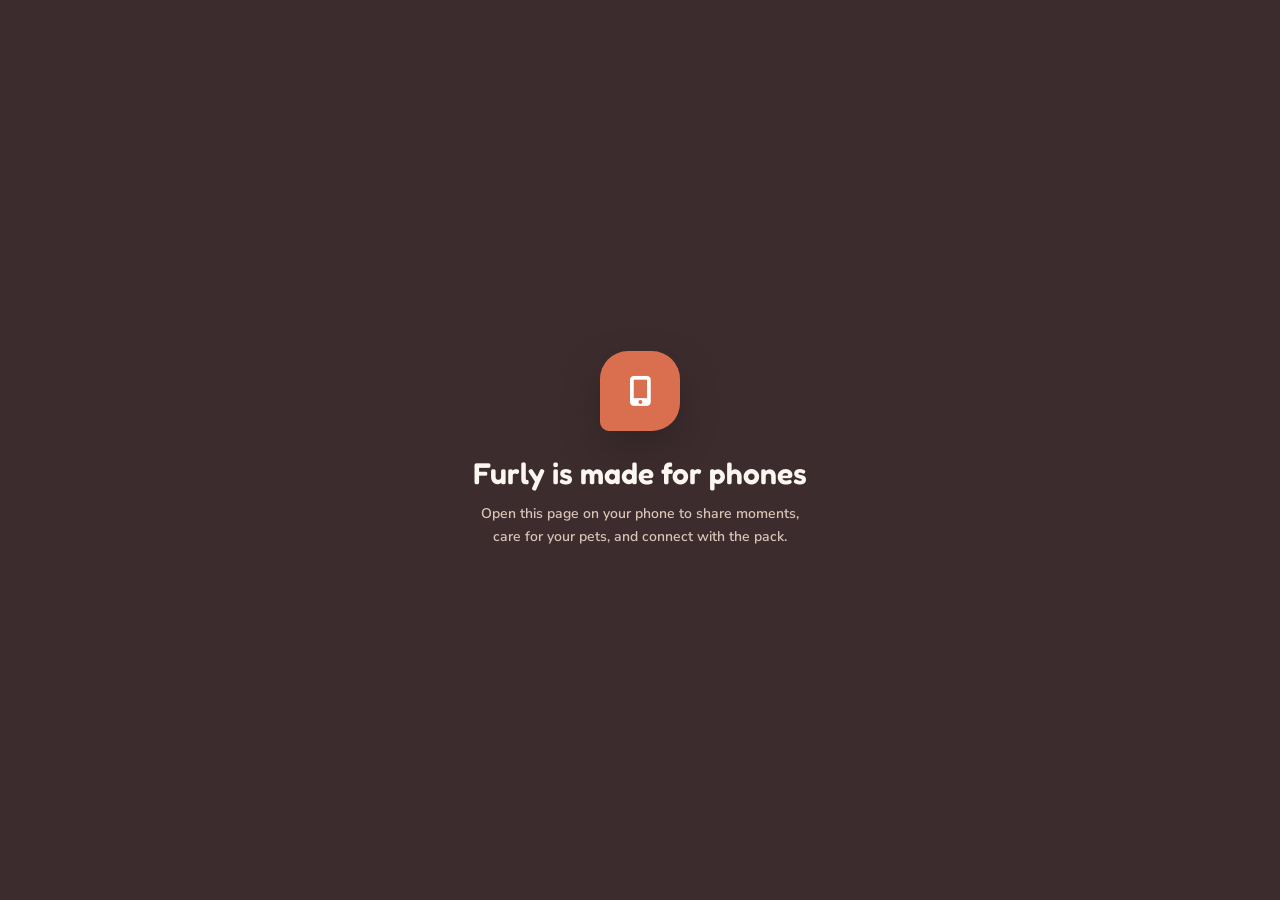
<file: index.html>
<!doctype html>
<html lang="en">
  <head>
    <meta charset="UTF-8" />
    <link rel="icon" type="image/svg+xml" href="/icons/furly.svg" />
    <meta
      name="viewport"
      content="width=device-width, initial-scale=1.0, maximum-scale=1.0, user-scalable=no, viewport-fit=cover"
    />
    <meta name="theme-color" content="#FBF6F0" />
    <meta name="description" content="Furly — a feed full of fur, zero doomscroll." />
    <link rel="manifest" href="/manifest.webmanifest" />
    <link rel="apple-touch-icon" href="/icons/furly.svg" />
    <link
      rel="stylesheet"
      href="https://cdnjs.cloudflare.com/ajax/libs/font-awesome/6.4.0/css/all.min.css"
    />
    <link rel="preconnect" href="https://fonts.googleapis.com" />
    <link rel="preconnect" href="https://fonts.gstatic.com" crossorigin />
    <link
      href="https://fonts.googleapis.com/css2?family=Fredoka:wght@400;500;600&family=Nunito+Sans:opsz,wght@6..12,400;6..12,600;6..12,700;6..12,800&display=swap"
      rel="stylesheet"
    />
    <title>furly</title>
    <script type="module" crossorigin src="/assets/index-B6owo7cX.js"></script>
    <link rel="stylesheet" crossorigin href="/assets/index-DgF0y8wr.css">
  </head>
  <body>
    <div id="root"></div>
  </body>
</html>
</file>
<file: assets/index-DgF0y8wr.css>
.mapboxgl-map{-webkit-tap-highlight-color:#0000;font:12px/20px Helvetica Neue,Arial,Helvetica,sans-serif;position:relative;overflow:hidden}.mapboxgl-canvas{position:absolute;top:0;left:0}.mapboxgl-map:-webkit-full-screen{width:100%;height:100%}.mapboxgl-canary{background-color:salmon}.mapboxgl-canvas-container.mapboxgl-interactive,.mapboxgl-ctrl-group button.mapboxgl-ctrl-compass{cursor:grab;-webkit-user-select:none;user-select:none}.mapboxgl-canvas-container.mapboxgl-interactive.mapboxgl-track-pointer{cursor:pointer}.mapboxgl-canvas-container.mapboxgl-interactive:active,.mapboxgl-ctrl-group button.mapboxgl-ctrl-compass:active{cursor:grabbing}.mapboxgl-canvas-container.mapboxgl-touch-zoom-rotate,.mapboxgl-canvas-container.mapboxgl-touch-zoom-rotate .mapboxgl-canvas{touch-action:pan-x pan-y}.mapboxgl-canvas-container.mapboxgl-touch-drag-pan,.mapboxgl-canvas-container.mapboxgl-touch-drag-pan .mapboxgl-canvas{touch-action:pinch-zoom}.mapboxgl-canvas-container.mapboxgl-touch-zoom-rotate.mapboxgl-touch-drag-pan,.mapboxgl-canvas-container.mapboxgl-touch-zoom-rotate.mapboxgl-touch-drag-pan .mapboxgl-canvas{touch-action:none}.mapboxgl-ctrl-bottom,.mapboxgl-ctrl-bottom-left,.mapboxgl-ctrl-bottom-right,.mapboxgl-ctrl-left,.mapboxgl-ctrl-right,.mapboxgl-ctrl-top,.mapboxgl-ctrl-top-left,.mapboxgl-ctrl-top-right{pointer-events:none;z-index:2;position:absolute}.mapboxgl-ctrl-top-left{top:0;left:0}.mapboxgl-ctrl-top{top:0;left:50%;transform:translate(-50%)}.mapboxgl-ctrl-top-right{top:0;right:0}.mapboxgl-ctrl-right{top:50%;right:0;transform:translateY(-50%)}.mapboxgl-ctrl-bottom-right{bottom:0;right:0}.mapboxgl-ctrl-bottom{bottom:0;left:50%;transform:translate(-50%)}.mapboxgl-ctrl-bottom-left{bottom:0;left:0}.mapboxgl-ctrl-left{top:50%;left:0;transform:translateY(-50%)}.mapboxgl-ctrl{clear:both;pointer-events:auto;transform:translate(0)}.mapboxgl-ctrl-top-left .mapboxgl-ctrl{float:left;margin:10px 0 0 10px}.mapboxgl-ctrl-top .mapboxgl-ctrl{float:left;margin:10px 0}.mapboxgl-ctrl-top-right .mapboxgl-ctrl{float:right;margin:10px 10px 0 0}.mapboxgl-ctrl-bottom-right .mapboxgl-ctrl,.mapboxgl-ctrl-right .mapboxgl-ctrl{float:right;margin:0 10px 10px 0}.mapboxgl-ctrl-bottom .mapboxgl-ctrl{float:left;margin:10px 0}.mapboxgl-ctrl-bottom-left .mapboxgl-ctrl,.mapboxgl-ctrl-left .mapboxgl-ctrl{float:left;margin:0 0 10px 10px}.mapboxgl-ctrl-group{background:#fff;border-radius:4px}.mapboxgl-ctrl-group:not(:empty){box-shadow:0 0 0 2px #0000001a}@media (-ms-high-contrast:active){.mapboxgl-ctrl-group:not(:empty){box-shadow:0 0 0 2px buttontext}}.mapboxgl-ctrl-group button{box-sizing:border-box;background-color:initial;cursor:pointer;border:0;outline:none;width:32px;height:32px;padding:0;display:block;overflow:hidden}.mapboxgl-ctrl-group button+button{border-top:1px solid #ddd}.mapboxgl-ctrl button .mapboxgl-ctrl-icon{background-position:50%;background-repeat:no-repeat;width:100%;height:100%;display:block}@media (-ms-high-contrast:active){.mapboxgl-ctrl-icon{background-color:initial}.mapboxgl-ctrl-group button+button{border-top:1px solid buttontext}}.mapboxgl-ctrl-attrib-button:focus,.mapboxgl-ctrl-group button:focus{box-shadow:0 0 2px 2px #0096ff}.mapboxgl-ctrl button:disabled{cursor:not-allowed}.mapboxgl-ctrl button:disabled .mapboxgl-ctrl-icon{opacity:.25}.mapboxgl-ctrl-group button:first-child{border-radius:4px 4px 0 0}.mapboxgl-ctrl-group button:last-child{border-radius:0 0 4px 4px}.mapboxgl-ctrl-group button:only-child{border-radius:inherit}.mapboxgl-ctrl button:not(:disabled):hover{background-color:#eee}.mapboxgl-ctrl-group button:focus:focus-visible{box-shadow:0 0 2px 2px #0096ff}.mapboxgl-ctrl-group button:focus:not(:focus-visible){box-shadow:none}.mapboxgl-ctrl button.mapboxgl-ctrl-zoom-out .mapboxgl-ctrl-icon{background-image:url("data:image/svg+xml;charset=utf-8,%3Csvg xmlns='http://www.w3.org/2000/svg' fill='%23333' viewBox='0 0 29 29'%3E%3Cpath d='M10 13c-.75 0-1.5.75-1.5 1.5S9.25 16 10 16h9c.75 0 1.5-.75 1.5-1.5S19.75 13 19 13h-9z'/%3E%3C/svg%3E")}.mapboxgl-ctrl button.mapboxgl-ctrl-zoom-in .mapboxgl-ctrl-icon{background-image:url("data:image/svg+xml;charset=utf-8,%3Csvg xmlns='http://www.w3.org/2000/svg' fill='%23333' viewBox='0 0 29 29'%3E%3Cpath d='M14.5 8.5c-.75 0-1.5.75-1.5 1.5v3h-3c-.75 0-1.5.75-1.5 1.5S9.25 16 10 16h3v3c0 .75.75 1.5 1.5 1.5S16 19.75 16 19v-3h3c.75 0 1.5-.75 1.5-1.5S19.75 13 19 13h-3v-3c0-.75-.75-1.5-1.5-1.5z'/%3E%3C/svg%3E")}@media (-ms-high-contrast:active){.mapboxgl-ctrl button.mapboxgl-ctrl-zoom-out .mapboxgl-ctrl-icon{background-image:url("data:image/svg+xml;charset=utf-8,%3Csvg xmlns='http://www.w3.org/2000/svg' fill='%23fff' viewBox='0 0 29 29'%3E%3Cpath d='M10 13c-.75 0-1.5.75-1.5 1.5S9.25 16 10 16h9c.75 0 1.5-.75 1.5-1.5S19.75 13 19 13h-9z'/%3E%3C/svg%3E")}.mapboxgl-ctrl button.mapboxgl-ctrl-zoom-in .mapboxgl-ctrl-icon{background-image:url("data:image/svg+xml;charset=utf-8,%3Csvg xmlns='http://www.w3.org/2000/svg' fill='%23fff' viewBox='0 0 29 29'%3E%3Cpath d='M14.5 8.5c-.75 0-1.5.75-1.5 1.5v3h-3c-.75 0-1.5.75-1.5 1.5S9.25 16 10 16h3v3c0 .75.75 1.5 1.5 1.5S16 19.75 16 19v-3h3c.75 0 1.5-.75 1.5-1.5S19.75 13 19 13h-3v-3c0-.75-.75-1.5-1.5-1.5z'/%3E%3C/svg%3E")}}@media (-ms-high-contrast:black-on-white){.mapboxgl-ctrl button.mapboxgl-ctrl-zoom-out .mapboxgl-ctrl-icon{background-image:url("data:image/svg+xml;charset=utf-8,%3Csvg xmlns='http://www.w3.org/2000/svg' fill='%23000' viewBox='0 0 29 29'%3E%3Cpath d='M10 13c-.75 0-1.5.75-1.5 1.5S9.25 16 10 16h9c.75 0 1.5-.75 1.5-1.5S19.75 13 19 13h-9z'/%3E%3C/svg%3E")}.mapboxgl-ctrl button.mapboxgl-ctrl-zoom-in .mapboxgl-ctrl-icon{background-image:url("data:image/svg+xml;charset=utf-8,%3Csvg xmlns='http://www.w3.org/2000/svg' fill='%23000' viewBox='0 0 29 29'%3E%3Cpath d='M14.5 8.5c-.75 0-1.5.75-1.5 1.5v3h-3c-.75 0-1.5.75-1.5 1.5S9.25 16 10 16h3v3c0 .75.75 1.5 1.5 1.5S16 19.75 16 19v-3h3c.75 0 1.5-.75 1.5-1.5S19.75 13 19 13h-3v-3c0-.75-.75-1.5-1.5-1.5z'/%3E%3C/svg%3E")}}.mapboxgl-ctrl button.mapboxgl-ctrl-fullscreen .mapboxgl-ctrl-icon{background-image:url("data:image/svg+xml;charset=utf-8,%3Csvg xmlns='http://www.w3.org/2000/svg' fill='%23333' viewBox='0 0 29 29'%3E%3Cpath d='M24 16v5.5c0 1.75-.75 2.5-2.5 2.5H16v-1l3-1.5-4-5.5 1-1 5.5 4 1.5-3h1zM6 16l1.5 3 5.5-4 1 1-4 5.5 3 1.5v1H7.5C5.75 24 5 23.25 5 21.5V16h1zm7-11v1l-3 1.5 4 5.5-1 1-5.5-4L6 13H5V7.5C5 5.75 5.75 5 7.5 5H13zm11 2.5c0-1.75-.75-2.5-2.5-2.5H16v1l3 1.5-4 5.5 1 1 5.5-4 1.5 3h1V7.5z'/%3E%3C/svg%3E")}.mapboxgl-ctrl button.mapboxgl-ctrl-shrink .mapboxgl-ctrl-icon{background-image:url("data:image/svg+xml;charset=utf-8,%3Csvg xmlns='http://www.w3.org/2000/svg' viewBox='0 0 29 29'%3E%3Cpath d='M18.5 16c-1.75 0-2.5.75-2.5 2.5V24h1l1.5-3 5.5 4 1-1-4-5.5 3-1.5v-1h-5.5zM13 18.5c0-1.75-.75-2.5-2.5-2.5H5v1l3 1.5L4 24l1 1 5.5-4 1.5 3h1v-5.5zm3-8c0 1.75.75 2.5 2.5 2.5H24v-1l-3-1.5L25 5l-1-1-5.5 4L17 5h-1v5.5zM10.5 13c1.75 0 2.5-.75 2.5-2.5V5h-1l-1.5 3L5 4 4 5l4 5.5L5 12v1h5.5z'/%3E%3C/svg%3E")}@media (-ms-high-contrast:active){.mapboxgl-ctrl button.mapboxgl-ctrl-fullscreen .mapboxgl-ctrl-icon{background-image:url("data:image/svg+xml;charset=utf-8,%3Csvg xmlns='http://www.w3.org/2000/svg' fill='%23fff' viewBox='0 0 29 29'%3E%3Cpath d='M24 16v5.5c0 1.75-.75 2.5-2.5 2.5H16v-1l3-1.5-4-5.5 1-1 5.5 4 1.5-3h1zM6 16l1.5 3 5.5-4 1 1-4 5.5 3 1.5v1H7.5C5.75 24 5 23.25 5 21.5V16h1zm7-11v1l-3 1.5 4 5.5-1 1-5.5-4L6 13H5V7.5C5 5.75 5.75 5 7.5 5H13zm11 2.5c0-1.75-.75-2.5-2.5-2.5H16v1l3 1.5-4 5.5 1 1 5.5-4 1.5 3h1V7.5z'/%3E%3C/svg%3E")}.mapboxgl-ctrl button.mapboxgl-ctrl-shrink .mapboxgl-ctrl-icon{background-image:url("data:image/svg+xml;charset=utf-8,%3Csvg xmlns='http://www.w3.org/2000/svg' fill='%23fff' viewBox='0 0 29 29'%3E%3Cpath d='M18.5 16c-1.75 0-2.5.75-2.5 2.5V24h1l1.5-3 5.5 4 1-1-4-5.5 3-1.5v-1h-5.5zM13 18.5c0-1.75-.75-2.5-2.5-2.5H5v1l3 1.5L4 24l1 1 5.5-4 1.5 3h1v-5.5zm3-8c0 1.75.75 2.5 2.5 2.5H24v-1l-3-1.5L25 5l-1-1-5.5 4L17 5h-1v5.5zM10.5 13c1.75 0 2.5-.75 2.5-2.5V5h-1l-1.5 3L5 4 4 5l4 5.5L5 12v1h5.5z'/%3E%3C/svg%3E")}}@media (-ms-high-contrast:black-on-white){.mapboxgl-ctrl button.mapboxgl-ctrl-fullscreen .mapboxgl-ctrl-icon{background-image:url("data:image/svg+xml;charset=utf-8,%3Csvg xmlns='http://www.w3.org/2000/svg' fill='%23000' viewBox='0 0 29 29'%3E%3Cpath d='M24 16v5.5c0 1.75-.75 2.5-2.5 2.5H16v-1l3-1.5-4-5.5 1-1 5.5 4 1.5-3h1zM6 16l1.5 3 5.5-4 1 1-4 5.5 3 1.5v1H7.5C5.75 24 5 23.25 5 21.5V16h1zm7-11v1l-3 1.5 4 5.5-1 1-5.5-4L6 13H5V7.5C5 5.75 5.75 5 7.5 5H13zm11 2.5c0-1.75-.75-2.5-2.5-2.5H16v1l3 1.5-4 5.5 1 1 5.5-4 1.5 3h1V7.5z'/%3E%3C/svg%3E")}.mapboxgl-ctrl button.mapboxgl-ctrl-shrink .mapboxgl-ctrl-icon{background-image:url("data:image/svg+xml;charset=utf-8,%3Csvg xmlns='http://www.w3.org/2000/svg' fill='%23000' viewBox='0 0 29 29'%3E%3Cpath d='M18.5 16c-1.75 0-2.5.75-2.5 2.5V24h1l1.5-3 5.5 4 1-1-4-5.5 3-1.5v-1h-5.5zM13 18.5c0-1.75-.75-2.5-2.5-2.5H5v1l3 1.5L4 24l1 1 5.5-4 1.5 3h1v-5.5zm3-8c0 1.75.75 2.5 2.5 2.5H24v-1l-3-1.5L25 5l-1-1-5.5 4L17 5h-1v5.5zM10.5 13c1.75 0 2.5-.75 2.5-2.5V5h-1l-1.5 3L5 4 4 5l4 5.5L5 12v1h5.5z'/%3E%3C/svg%3E")}}.mapboxgl-ctrl button.mapboxgl-ctrl-compass .mapboxgl-ctrl-icon{background-image:url("data:image/svg+xml;charset=utf-8,%3Csvg xmlns='http://www.w3.org/2000/svg' fill='%23333' viewBox='0 0 29 29'%3E%3Cpath d='M10.5 14l4-8 4 8h-8z'/%3E%3Cpath id='south' d='M10.5 16l4 8 4-8h-8z' fill='%23ccc'/%3E%3C/svg%3E")}@media (-ms-high-contrast:active){.mapboxgl-ctrl button.mapboxgl-ctrl-compass .mapboxgl-ctrl-icon{background-image:url("data:image/svg+xml;charset=utf-8,%3Csvg xmlns='http://www.w3.org/2000/svg' fill='%23fff' viewBox='0 0 29 29'%3E%3Cpath d='M10.5 14l4-8 4 8h-8z'/%3E%3Cpath id='south' d='M10.5 16l4 8 4-8h-8z' fill='%23999'/%3E%3C/svg%3E")}}@media (-ms-high-contrast:black-on-white){.mapboxgl-ctrl button.mapboxgl-ctrl-compass .mapboxgl-ctrl-icon{background-image:url("data:image/svg+xml;charset=utf-8,%3Csvg xmlns='http://www.w3.org/2000/svg' fill='%23000' viewBox='0 0 29 29'%3E%3Cpath d='M10.5 14l4-8 4 8h-8z'/%3E%3Cpath id='south' d='M10.5 16l4 8 4-8h-8z' fill='%23ccc'/%3E%3C/svg%3E")}}.mapboxgl-ctrl button.mapboxgl-ctrl-arrow-up .mapboxgl-ctrl-icon{background-image:url("data:image/svg+xml;charset=utf-8,%3Csvg fill='%23333' xmlns='http://www.w3.org/2000/svg' viewBox='0 0 18 18'%3E%3Cpath fill-rule='evenodd' clip-rule='evenodd' d='M4.29289 11.7071C4.68342 12.0976 5.31658 12.0976 5.70711 11.7071L9 8.41421L12.2929 11.7071C12.6834 12.0976 13.3166 12.0976 13.7071 11.7071C14.0976 11.3166 14.0976 10.6834 13.7071 10.2929L9.70711 6.29289C9.31658 5.90237 8.68342 5.90237 8.29289 6.29289L4.29289 10.2929C3.90237 10.6834 3.90237 11.3166 4.29289 11.7071Z' fill='%23333333'/%3E%3C/svg%3E");background-size:18px 18px}.mapboxgl-ctrl button.mapboxgl-ctrl-arrow-down .mapboxgl-ctrl-icon{background-image:url("data:image/svg+xml;charset=utf-8,%3Csvg fill='%23333' xmlns='http://www.w3.org/2000/svg' viewBox='0 0 18 18'%3E%3Cpath fill-rule='evenodd' clip-rule='evenodd' d='M4.29289 6.29289C4.68342 5.90237 5.31658 5.90237 5.70711 6.29289L9 9.58579L12.2929 6.29289C12.6834 5.90237 13.3166 5.90237 13.7071 6.29289C14.0976 6.68342 14.0976 7.31658 13.7071 7.70711L9.70711 11.7071C9.31658 12.0976 8.68342 12.0976 8.29289 11.7071L4.29289 7.70711C3.90237 7.31658 3.90237 6.68342 4.29289 6.29289Z' fill='%23333333'/%3E%3C/svg%3E");background-size:18px 18px}.mapboxgl-ctrl button.mapboxgl-ctrl-indoor-toggle .mapboxgl-ctrl-icon{background-image:url("data:image/svg+xml;charset=utf-8,%3Csvg fill='%23333' xmlns='http://www.w3.org/2000/svg' viewBox='0 0 18 18'%3E%3Cpath d='M4.0017 3.0017L4.0017 15.0017L10.0017 15.0017V12.0017H12.0017V15.0017H14.0017L14.0017 3.0017C14.0097 2.86829 13.9894 2.73469 13.9419 2.60973C13.8945 2.48477 13.8211 2.37129 13.7266 2.27678C13.6321 2.18228 13.5186 2.10889 13.3937 2.06147C13.2687 2.01405 13.1351 1.99368 13.0017 2.0017L5.0017 2.0017C4.86829 1.99368 4.73469 2.01405 4.60973 2.06147C4.48477 2.10889 4.37129 2.18228 4.27678 2.27678C4.18228 2.37129 4.10889 2.48477 4.06147 2.60973C4.01405 2.73469 3.99368 2.86829 4.0017 3.0017ZM8.0017 14.0017H6.0017V12.0017H8.0017V14.0017ZM8.0017 10.0017H6.0017L6.0017 8.0017H8.0017V10.0017ZM8.0017 6.0017L6.0017 6.0017V4.0017H8.0017V6.0017ZM12.0017 10.0017H10.0017V8.0017H12.0017V10.0017ZM12.0017 6.0017H10.0017V4.0017L12.0017 4.0017V6.0017Z' fill='%23333333'/%3E%3C/svg%3E");background-size:18px 18px}@media (-ms-high-contrast:active){.mapboxgl-ctrl button.mapboxgl-ctrl-indoor-toggle .mapboxgl-ctrl-icon{background-image:url("data:image/svg+xml;charset=utf-8,%3Csvg fill='%23fff' xmlns='http://www.w3.org/2000/svg' viewBox='0 0 18 18'%3E%3Cpath d='M4.0017 3.0017L4.0017 15.0017L10.0017 15.0017V12.0017H12.0017V15.0017H14.0017L14.0017 3.0017C14.0097 2.86829 13.9894 2.73469 13.9419 2.60973C13.8945 2.48477 13.8211 2.37129 13.7266 2.27678C13.6321 2.18228 13.5186 2.10889 13.3937 2.06147C13.2687 2.01405 13.1351 1.99368 13.0017 2.0017L5.0017 2.0017C4.86829 1.99368 4.73469 2.01405 4.60973 2.06147C4.48477 2.10889 4.37129 2.18228 4.27678 2.27678C4.18228 2.37129 4.10889 2.48477 4.06147 2.60973C4.01405 2.73469 3.99368 2.86829 4.0017 3.0017ZM8.0017 14.0017H6.0017V12.0017H8.0017V14.0017ZM8.0017 10.0017H6.0017L6.0017 8.0017H8.0017V10.0017ZM8.0017 6.0017L6.0017 6.0017V4.0017H8.0017V6.0017ZM12.0017 10.0017H10.0017V8.0017H12.0017V10.0017ZM12.0017 6.0017H10.0017V4.0017L12.0017 4.0017V6.0017Z' fill='%23333333'/%3E%3C/svg%3E")}}@media (-ms-high-contrast:black-on-white){.mapboxgl-ctrl button.mapboxgl-ctrl-indoor-toggle .mapboxgl-ctrl-icon{background-image:url("data:image/svg+xml;charset=utf-8,%3Csvg fill='%23000' xmlns='http://www.w3.org/2000/svg' viewBox='0 0 18 18'%3E%3Cpath d='M4.0017 3.0017L4.0017 15.0017L10.0017 15.0017V12.0017H12.0017V15.0017H14.0017L14.0017 3.0017C14.0097 2.86829 13.9894 2.73469 13.9419 2.60973C13.8945 2.48477 13.8211 2.37129 13.7266 2.27678C13.6321 2.18228 13.5186 2.10889 13.3937 2.06147C13.2687 2.01405 13.1351 1.99368 13.0017 2.0017L5.0017 2.0017C4.86829 1.99368 4.73469 2.01405 4.60973 2.06147C4.48477 2.10889 4.37129 2.18228 4.27678 2.27678C4.18228 2.37129 4.10889 2.48477 4.06147 2.60973C4.01405 2.73469 3.99368 2.86829 4.0017 3.0017ZM8.0017 14.0017H6.0017V12.0017H8.0017V14.0017ZM8.0017 10.0017H6.0017L6.0017 8.0017H8.0017V10.0017ZM8.0017 6.0017L6.0017 6.0017V4.0017H8.0017V6.0017ZM12.0017 10.0017H10.0017V8.0017H12.0017V10.0017ZM12.0017 6.0017H10.0017V4.0017L12.0017 4.0017V6.0017Z' fill='%23333333'/%3E%3C/svg%3E")}}.mapboxgl-ctrl button.mapboxgl-ctrl-geolocate .mapboxgl-ctrl-icon{background-image:url("data:image/svg+xml;charset=utf-8,%3Csvg viewBox='0 0 20 20' xmlns='http://www.w3.org/2000/svg' fill='%23333'%3E%3Cpath d='M10 4C9 4 9 5 9 5v.1A5 5 0 0 0 5.1 9H5s-1 0-1 1 1 1 1 1h.1A5 5 0 0 0 9 14.9v.1s0 1 1 1 1-1 1-1v-.1a5 5 0 0 0 3.9-3.9h.1s1 0 1-1-1-1-1-1h-.1A5 5 0 0 0 11 5.1V5s0-1-1-1zm0 2.5a3.5 3.5 0 1 1 0 7 3.5 3.5 0 1 1 0-7z'/%3E%3Ccircle id='dot' cx='10' cy='10' r='2'/%3E%3Cpath id='stroke' d='M14 5l1 1-9 9-1-1 9-9z' display='none'/%3E%3C/svg%3E")}.mapboxgl-ctrl button.mapboxgl-ctrl-geolocate:disabled .mapboxgl-ctrl-icon{background-image:url("data:image/svg+xml;charset=utf-8,%3Csvg viewBox='0 0 20 20' xmlns='http://www.w3.org/2000/svg' fill='%23aaa'%3E%3Cpath d='M10 4C9 4 9 5 9 5v.1A5 5 0 0 0 5.1 9H5s-1 0-1 1 1 1 1 1h.1A5 5 0 0 0 9 14.9v.1s0 1 1 1 1-1 1-1v-.1a5 5 0 0 0 3.9-3.9h.1s1 0 1-1-1-1-1-1h-.1A5 5 0 0 0 11 5.1V5s0-1-1-1zm0 2.5a3.5 3.5 0 1 1 0 7 3.5 3.5 0 1 1 0-7z'/%3E%3Ccircle id='dot' cx='10' cy='10' r='2'/%3E%3Cpath id='stroke' d='M14 5l1 1-9 9-1-1 9-9z' fill='%23f00'/%3E%3C/svg%3E")}.mapboxgl-ctrl button.mapboxgl-ctrl-geolocate.mapboxgl-ctrl-geolocate-active .mapboxgl-ctrl-icon{background-image:url("data:image/svg+xml;charset=utf-8,%3Csvg viewBox='0 0 20 20' xmlns='http://www.w3.org/2000/svg' fill='%2333b5e5'%3E%3Cpath d='M10 4C9 4 9 5 9 5v.1A5 5 0 0 0 5.1 9H5s-1 0-1 1 1 1 1 1h.1A5 5 0 0 0 9 14.9v.1s0 1 1 1 1-1 1-1v-.1a5 5 0 0 0 3.9-3.9h.1s1 0 1-1-1-1-1-1h-.1A5 5 0 0 0 11 5.1V5s0-1-1-1zm0 2.5a3.5 3.5 0 1 1 0 7 3.5 3.5 0 1 1 0-7z'/%3E%3Ccircle id='dot' cx='10' cy='10' r='2'/%3E%3Cpath id='stroke' d='M14 5l1 1-9 9-1-1 9-9z' display='none'/%3E%3C/svg%3E")}.mapboxgl-ctrl button.mapboxgl-ctrl-geolocate.mapboxgl-ctrl-geolocate-active-error .mapboxgl-ctrl-icon{background-image:url("data:image/svg+xml;charset=utf-8,%3Csvg viewBox='0 0 20 20' xmlns='http://www.w3.org/2000/svg' fill='%23e58978'%3E%3Cpath d='M10 4C9 4 9 5 9 5v.1A5 5 0 0 0 5.1 9H5s-1 0-1 1 1 1 1 1h.1A5 5 0 0 0 9 14.9v.1s0 1 1 1 1-1 1-1v-.1a5 5 0 0 0 3.9-3.9h.1s1 0 1-1-1-1-1-1h-.1A5 5 0 0 0 11 5.1V5s0-1-1-1zm0 2.5a3.5 3.5 0 1 1 0 7 3.5 3.5 0 1 1 0-7z'/%3E%3Ccircle id='dot' cx='10' cy='10' r='2'/%3E%3Cpath id='stroke' d='M14 5l1 1-9 9-1-1 9-9z' display='none'/%3E%3C/svg%3E")}.mapboxgl-ctrl button.mapboxgl-ctrl-geolocate.mapboxgl-ctrl-geolocate-background .mapboxgl-ctrl-icon{background-image:url("data:image/svg+xml;charset=utf-8,%3Csvg viewBox='0 0 20 20' xmlns='http://www.w3.org/2000/svg' fill='%2333b5e5'%3E%3Cpath d='M10 4C9 4 9 5 9 5v.1A5 5 0 0 0 5.1 9H5s-1 0-1 1 1 1 1 1h.1A5 5 0 0 0 9 14.9v.1s0 1 1 1 1-1 1-1v-.1a5 5 0 0 0 3.9-3.9h.1s1 0 1-1-1-1-1-1h-.1A5 5 0 0 0 11 5.1V5s0-1-1-1zm0 2.5a3.5 3.5 0 1 1 0 7 3.5 3.5 0 1 1 0-7z'/%3E%3Ccircle id='dot' cx='10' cy='10' r='2' display='none'/%3E%3Cpath id='stroke' d='M14 5l1 1-9 9-1-1 9-9z' display='none'/%3E%3C/svg%3E")}.mapboxgl-ctrl button.mapboxgl-ctrl-geolocate.mapboxgl-ctrl-geolocate-background-error .mapboxgl-ctrl-icon{background-image:url("data:image/svg+xml;charset=utf-8,%3Csvg viewBox='0 0 20 20' xmlns='http://www.w3.org/2000/svg' fill='%23e54e33'%3E%3Cpath d='M10 4C9 4 9 5 9 5v.1A5 5 0 0 0 5.1 9H5s-1 0-1 1 1 1 1 1h.1A5 5 0 0 0 9 14.9v.1s0 1 1 1 1-1 1-1v-.1a5 5 0 0 0 3.9-3.9h.1s1 0 1-1-1-1-1-1h-.1A5 5 0 0 0 11 5.1V5s0-1-1-1zm0 2.5a3.5 3.5 0 1 1 0 7 3.5 3.5 0 1 1 0-7z'/%3E%3Ccircle id='dot' cx='10' cy='10' r='2' display='none'/%3E%3Cpath id='stroke' d='M14 5l1 1-9 9-1-1 9-9z' display='none'/%3E%3C/svg%3E")}.mapboxgl-ctrl button.mapboxgl-ctrl-geolocate.mapboxgl-ctrl-geolocate-waiting .mapboxgl-ctrl-icon{animation:2s linear infinite mapboxgl-spin}@media (-ms-high-contrast:active){.mapboxgl-ctrl button.mapboxgl-ctrl-geolocate .mapboxgl-ctrl-icon{background-image:url("data:image/svg+xml;charset=utf-8,%3Csvg viewBox='0 0 20 20' xmlns='http://www.w3.org/2000/svg' fill='%23fff'%3E%3Cpath d='M10 4C9 4 9 5 9 5v.1A5 5 0 0 0 5.1 9H5s-1 0-1 1 1 1 1 1h.1A5 5 0 0 0 9 14.9v.1s0 1 1 1 1-1 1-1v-.1a5 5 0 0 0 3.9-3.9h.1s1 0 1-1-1-1-1-1h-.1A5 5 0 0 0 11 5.1V5s0-1-1-1zm0 2.5a3.5 3.5 0 1 1 0 7 3.5 3.5 0 1 1 0-7z'/%3E%3Ccircle id='dot' cx='10' cy='10' r='2'/%3E%3Cpath id='stroke' d='M14 5l1 1-9 9-1-1 9-9z' display='none'/%3E%3C/svg%3E")}.mapboxgl-ctrl button.mapboxgl-ctrl-geolocate:disabled .mapboxgl-ctrl-icon{background-image:url("data:image/svg+xml;charset=utf-8,%3Csvg viewBox='0 0 20 20' xmlns='http://www.w3.org/2000/svg' fill='%23999'%3E%3Cpath d='M10 4C9 4 9 5 9 5v.1A5 5 0 0 0 5.1 9H5s-1 0-1 1 1 1 1 1h.1A5 5 0 0 0 9 14.9v.1s0 1 1 1 1-1 1-1v-.1a5 5 0 0 0 3.9-3.9h.1s1 0 1-1-1-1-1-1h-.1A5 5 0 0 0 11 5.1V5s0-1-1-1zm0 2.5a3.5 3.5 0 1 1 0 7 3.5 3.5 0 1 1 0-7z'/%3E%3Ccircle id='dot' cx='10' cy='10' r='2'/%3E%3Cpath id='stroke' d='M14 5l1 1-9 9-1-1 9-9z' fill='%23f00'/%3E%3C/svg%3E")}.mapboxgl-ctrl button.mapboxgl-ctrl-geolocate.mapboxgl-ctrl-geolocate-active .mapboxgl-ctrl-icon{background-image:url("data:image/svg+xml;charset=utf-8,%3Csvg viewBox='0 0 20 20' xmlns='http://www.w3.org/2000/svg' fill='%2333b5e5'%3E%3Cpath d='M10 4C9 4 9 5 9 5v.1A5 5 0 0 0 5.1 9H5s-1 0-1 1 1 1 1 1h.1A5 5 0 0 0 9 14.9v.1s0 1 1 1 1-1 1-1v-.1a5 5 0 0 0 3.9-3.9h.1s1 0 1-1-1-1-1-1h-.1A5 5 0 0 0 11 5.1V5s0-1-1-1zm0 2.5a3.5 3.5 0 1 1 0 7 3.5 3.5 0 1 1 0-7z'/%3E%3Ccircle id='dot' cx='10' cy='10' r='2'/%3E%3Cpath id='stroke' d='M14 5l1 1-9 9-1-1 9-9z' display='none'/%3E%3C/svg%3E")}.mapboxgl-ctrl button.mapboxgl-ctrl-geolocate.mapboxgl-ctrl-geolocate-active-error .mapboxgl-ctrl-icon{background-image:url("data:image/svg+xml;charset=utf-8,%3Csvg viewBox='0 0 20 20' xmlns='http://www.w3.org/2000/svg' fill='%23e58978'%3E%3Cpath d='M10 4C9 4 9 5 9 5v.1A5 5 0 0 0 5.1 9H5s-1 0-1 1 1 1 1 1h.1A5 5 0 0 0 9 14.9v.1s0 1 1 1 1-1 1-1v-.1a5 5 0 0 0 3.9-3.9h.1s1 0 1-1-1-1-1-1h-.1A5 5 0 0 0 11 5.1V5s0-1-1-1zm0 2.5a3.5 3.5 0 1 1 0 7 3.5 3.5 0 1 1 0-7z'/%3E%3Ccircle id='dot' cx='10' cy='10' r='2'/%3E%3Cpath id='stroke' d='M14 5l1 1-9 9-1-1 9-9z' display='none'/%3E%3C/svg%3E")}.mapboxgl-ctrl button.mapboxgl-ctrl-geolocate.mapboxgl-ctrl-geolocate-background .mapboxgl-ctrl-icon{background-image:url("data:image/svg+xml;charset=utf-8,%3Csvg viewBox='0 0 20 20' xmlns='http://www.w3.org/2000/svg' fill='%2333b5e5'%3E%3Cpath d='M10 4C9 4 9 5 9 5v.1A5 5 0 0 0 5.1 9H5s-1 0-1 1 1 1 1 1h.1A5 5 0 0 0 9 14.9v.1s0 1 1 1 1-1 1-1v-.1a5 5 0 0 0 3.9-3.9h.1s1 0 1-1-1-1-1-1h-.1A5 5 0 0 0 11 5.1V5s0-1-1-1zm0 2.5a3.5 3.5 0 1 1 0 7 3.5 3.5 0 1 1 0-7z'/%3E%3Ccircle id='dot' cx='10' cy='10' r='2' display='none'/%3E%3Cpath id='stroke' d='M14 5l1 1-9 9-1-1 9-9z' display='none'/%3E%3C/svg%3E")}.mapboxgl-ctrl button.mapboxgl-ctrl-geolocate.mapboxgl-ctrl-geolocate-background-error .mapboxgl-ctrl-icon{background-image:url("data:image/svg+xml;charset=utf-8,%3Csvg viewBox='0 0 20 20' xmlns='http://www.w3.org/2000/svg' fill='%23e54e33'%3E%3Cpath d='M10 4C9 4 9 5 9 5v.1A5 5 0 0 0 5.1 9H5s-1 0-1 1 1 1 1 1h.1A5 5 0 0 0 9 14.9v.1s0 1 1 1 1-1 1-1v-.1a5 5 0 0 0 3.9-3.9h.1s1 0 1-1-1-1-1-1h-.1A5 5 0 0 0 11 5.1V5s0-1-1-1zm0 2.5a3.5 3.5 0 1 1 0 7 3.5 3.5 0 1 1 0-7z'/%3E%3Ccircle id='dot' cx='10' cy='10' r='2' display='none'/%3E%3Cpath id='stroke' d='M14 5l1 1-9 9-1-1 9-9z' display='none'/%3E%3C/svg%3E")}}@media (-ms-high-contrast:black-on-white){.mapboxgl-ctrl button.mapboxgl-ctrl-geolocate .mapboxgl-ctrl-icon{background-image:url("data:image/svg+xml;charset=utf-8,%3Csvg viewBox='0 0 20 20' xmlns='http://www.w3.org/2000/svg' fill='%23000'%3E%3Cpath d='M10 4C9 4 9 5 9 5v.1A5 5 0 0 0 5.1 9H5s-1 0-1 1 1 1 1 1h.1A5 5 0 0 0 9 14.9v.1s0 1 1 1 1-1 1-1v-.1a5 5 0 0 0 3.9-3.9h.1s1 0 1-1-1-1-1-1h-.1A5 5 0 0 0 11 5.1V5s0-1-1-1zm0 2.5a3.5 3.5 0 1 1 0 7 3.5 3.5 0 1 1 0-7z'/%3E%3Ccircle id='dot' cx='10' cy='10' r='2'/%3E%3Cpath id='stroke' d='M14 5l1 1-9 9-1-1 9-9z' display='none'/%3E%3C/svg%3E")}.mapboxgl-ctrl button.mapboxgl-ctrl-geolocate:disabled .mapboxgl-ctrl-icon{background-image:url("data:image/svg+xml;charset=utf-8,%3Csvg viewBox='0 0 20 20' xmlns='http://www.w3.org/2000/svg' fill='%23666'%3E%3Cpath d='M10 4C9 4 9 5 9 5v.1A5 5 0 0 0 5.1 9H5s-1 0-1 1 1 1 1 1h.1A5 5 0 0 0 9 14.9v.1s0 1 1 1 1-1 1-1v-.1a5 5 0 0 0 3.9-3.9h.1s1 0 1-1-1-1-1-1h-.1A5 5 0 0 0 11 5.1V5s0-1-1-1zm0 2.5a3.5 3.5 0 1 1 0 7 3.5 3.5 0 1 1 0-7z'/%3E%3Ccircle id='dot' cx='10' cy='10' r='2'/%3E%3Cpath id='stroke' d='M14 5l1 1-9 9-1-1 9-9z' fill='%23f00'/%3E%3C/svg%3E")}}@keyframes mapboxgl-spin{0%{transform:rotate(0)}to{transform:rotate(1turn)}}a.mapboxgl-ctrl-logo{cursor:pointer;background-image:url("data:image/svg+xml;charset=utf-8,%3Csvg xmlns='http://www.w3.org/2000/svg' xmlns:xlink='http://www.w3.org/1999/xlink' fill-rule='evenodd' viewBox='0 0 88 23'%3E%3Cdefs%3E%3Cpath id='logo' d='M11.5 2.25c5.105 0 9.25 4.145 9.25 9.25s-4.145 9.25-9.25 9.25-9.25-4.145-9.25-9.25 4.145-9.25 9.25-9.25zM6.997 15.983c-.051-.338-.828-5.802 2.233-8.873a4.395 4.395 0 013.13-1.28c1.27 0 2.49.51 3.39 1.42.91.9 1.42 2.12 1.42 3.39 0 1.18-.449 2.301-1.28 3.13C12.72 16.93 7 16 7 16l-.003-.017zM15.3 10.5l-2 .8-.8 2-.8-2-2-.8 2-.8.8-2 .8 2 2 .8z'/%3E%3Cpath id='text' d='M50.63 8c.13 0 .23.1.23.23V9c.7-.76 1.7-1.18 2.73-1.18 2.17 0 3.95 1.85 3.95 4.17s-1.77 4.19-3.94 4.19c-1.04 0-2.03-.43-2.74-1.18v3.77c0 .13-.1.23-.23.23h-1.4c-.13 0-.23-.1-.23-.23V8.23c0-.12.1-.23.23-.23h1.4zm-3.86.01c.01 0 .01 0 .01-.01.13 0 .22.1.22.22v7.55c0 .12-.1.23-.23.23h-1.4c-.13 0-.23-.1-.23-.23V15c-.7.76-1.69 1.19-2.73 1.19-2.17 0-3.94-1.87-3.94-4.19 0-2.32 1.77-4.19 3.94-4.19 1.03 0 2.02.43 2.73 1.18v-.75c0-.12.1-.23.23-.23h1.4zm26.375-.19a4.24 4.24 0 00-4.16 3.29c-.13.59-.13 1.19 0 1.77a4.233 4.233 0 004.17 3.3c2.35 0 4.26-1.87 4.26-4.19 0-2.32-1.9-4.17-4.27-4.17zM60.63 5c.13 0 .23.1.23.23v3.76c.7-.76 1.7-1.18 2.73-1.18 1.88 0 3.45 1.4 3.84 3.28.13.59.13 1.2 0 1.8-.39 1.88-1.96 3.29-3.84 3.29-1.03 0-2.02-.43-2.73-1.18v.77c0 .12-.1.23-.23.23h-1.4c-.13 0-.23-.1-.23-.23V5.23c0-.12.1-.23.23-.23h1.4zm-34 11h-1.4c-.13 0-.23-.11-.23-.23V8.22c.01-.13.1-.22.23-.22h1.4c.13 0 .22.11.23.22v.68c.5-.68 1.3-1.09 2.16-1.1h.03c1.09 0 2.09.6 2.6 1.55.45-.95 1.4-1.55 2.44-1.56 1.62 0 2.93 1.25 2.9 2.78l.03 5.2c0 .13-.1.23-.23.23h-1.41c-.13 0-.23-.11-.23-.23v-4.59c0-.98-.74-1.71-1.62-1.71-.8 0-1.46.7-1.59 1.62l.01 4.68c0 .13-.11.23-.23.23h-1.41c-.13 0-.23-.11-.23-.23v-4.59c0-.98-.74-1.71-1.62-1.71-.85 0-1.54.79-1.6 1.8v4.5c0 .13-.1.23-.23.23zm53.615 0h-1.61c-.04 0-.08-.01-.12-.03-.09-.06-.13-.19-.06-.28l2.43-3.71-2.39-3.65a.213.213 0 01-.03-.12c0-.12.09-.21.21-.21h1.61c.13 0 .24.06.3.17l1.41 2.37 1.4-2.37a.34.34 0 01.3-.17h1.6c.04 0 .08.01.12.03.09.06.13.19.06.28l-2.37 3.65 2.43 3.7c0 .05.01.09.01.13 0 .12-.09.21-.21.21h-1.61c-.13 0-.24-.06-.3-.17l-1.44-2.42-1.44 2.42a.34.34 0 01-.3.17zm-7.12-1.49c-1.33 0-2.42-1.12-2.42-2.51 0-1.39 1.08-2.52 2.42-2.52 1.33 0 2.42 1.12 2.42 2.51 0 1.39-1.08 2.51-2.42 2.52zm-19.865 0c-1.32 0-2.39-1.11-2.42-2.48v-.07c.02-1.38 1.09-2.49 2.4-2.49 1.32 0 2.41 1.12 2.41 2.51 0 1.39-1.07 2.52-2.39 2.53zm-8.11-2.48c-.01 1.37-1.09 2.47-2.41 2.47s-2.42-1.12-2.42-2.51c0-1.39 1.08-2.52 2.4-2.52 1.33 0 2.39 1.11 2.41 2.48l.02.08zm18.12 2.47c-1.32 0-2.39-1.11-2.41-2.48v-.06c.02-1.38 1.09-2.48 2.41-2.48s2.42 1.12 2.42 2.51c0 1.39-1.09 2.51-2.42 2.51z'/%3E%3C/defs%3E%3Cmask id='clip'%3E%3Crect x='0' y='0' width='100%25' height='100%25' fill='white'/%3E%3Cuse xlink:href='%23logo'/%3E%3Cuse xlink:href='%23text'/%3E%3C/mask%3E%3Cg id='outline' opacity='0.3' stroke='%23000' stroke-width='3'%3E%3Ccircle mask='url(%23clip)' cx='11.5' cy='11.5' r='9.25'/%3E%3Cuse xlink:href='%23text' mask='url(%23clip)'/%3E%3C/g%3E%3Cg id='fill' opacity='0.9' fill='%23fff'%3E%3Cuse xlink:href='%23logo'/%3E%3Cuse xlink:href='%23text'/%3E%3C/g%3E%3C/svg%3E");background-repeat:no-repeat;width:88px;height:23px;margin:0 0 -4px -4px;display:block;overflow:hidden}a.mapboxgl-ctrl-logo.mapboxgl-compact{width:23px}@media (-ms-high-contrast:active){a.mapboxgl-ctrl-logo{background-color:initial;background-image:url("data:image/svg+xml;charset=utf-8,%3Csvg xmlns='http://www.w3.org/2000/svg' xmlns:xlink='http://www.w3.org/1999/xlink' fill-rule='evenodd' viewBox='0 0 88 23'%3E%3Cdefs%3E%3Cpath id='logo' d='M11.5 2.25c5.105 0 9.25 4.145 9.25 9.25s-4.145 9.25-9.25 9.25-9.25-4.145-9.25-9.25 4.145-9.25 9.25-9.25zM6.997 15.983c-.051-.338-.828-5.802 2.233-8.873a4.395 4.395 0 013.13-1.28c1.27 0 2.49.51 3.39 1.42.91.9 1.42 2.12 1.42 3.39 0 1.18-.449 2.301-1.28 3.13C12.72 16.93 7 16 7 16l-.003-.017zM15.3 10.5l-2 .8-.8 2-.8-2-2-.8 2-.8.8-2 .8 2 2 .8z'/%3E%3Cpath id='text' d='M50.63 8c.13 0 .23.1.23.23V9c.7-.76 1.7-1.18 2.73-1.18 2.17 0 3.95 1.85 3.95 4.17s-1.77 4.19-3.94 4.19c-1.04 0-2.03-.43-2.74-1.18v3.77c0 .13-.1.23-.23.23h-1.4c-.13 0-.23-.1-.23-.23V8.23c0-.12.1-.23.23-.23h1.4zm-3.86.01c.01 0 .01 0 .01-.01.13 0 .22.1.22.22v7.55c0 .12-.1.23-.23.23h-1.4c-.13 0-.23-.1-.23-.23V15c-.7.76-1.69 1.19-2.73 1.19-2.17 0-3.94-1.87-3.94-4.19 0-2.32 1.77-4.19 3.94-4.19 1.03 0 2.02.43 2.73 1.18v-.75c0-.12.1-.23.23-.23h1.4zm26.375-.19a4.24 4.24 0 00-4.16 3.29c-.13.59-.13 1.19 0 1.77a4.233 4.233 0 004.17 3.3c2.35 0 4.26-1.87 4.26-4.19 0-2.32-1.9-4.17-4.27-4.17zM60.63 5c.13 0 .23.1.23.23v3.76c.7-.76 1.7-1.18 2.73-1.18 1.88 0 3.45 1.4 3.84 3.28.13.59.13 1.2 0 1.8-.39 1.88-1.96 3.29-3.84 3.29-1.03 0-2.02-.43-2.73-1.18v.77c0 .12-.1.23-.23.23h-1.4c-.13 0-.23-.1-.23-.23V5.23c0-.12.1-.23.23-.23h1.4zm-34 11h-1.4c-.13 0-.23-.11-.23-.23V8.22c.01-.13.1-.22.23-.22h1.4c.13 0 .22.11.23.22v.68c.5-.68 1.3-1.09 2.16-1.1h.03c1.09 0 2.09.6 2.6 1.55.45-.95 1.4-1.55 2.44-1.56 1.62 0 2.93 1.25 2.9 2.78l.03 5.2c0 .13-.1.23-.23.23h-1.41c-.13 0-.23-.11-.23-.23v-4.59c0-.98-.74-1.71-1.62-1.71-.8 0-1.46.7-1.59 1.62l.01 4.68c0 .13-.11.23-.23.23h-1.41c-.13 0-.23-.11-.23-.23v-4.59c0-.98-.74-1.71-1.62-1.71-.85 0-1.54.79-1.6 1.8v4.5c0 .13-.1.23-.23.23zm53.615 0h-1.61c-.04 0-.08-.01-.12-.03-.09-.06-.13-.19-.06-.28l2.43-3.71-2.39-3.65a.213.213 0 01-.03-.12c0-.12.09-.21.21-.21h1.61c.13 0 .24.06.3.17l1.41 2.37 1.4-2.37a.34.34 0 01.3-.17h1.6c.04 0 .08.01.12.03.09.06.13.19.06.28l-2.37 3.65 2.43 3.7c0 .05.01.09.01.13 0 .12-.09.21-.21.21h-1.61c-.13 0-.24-.06-.3-.17l-1.44-2.42-1.44 2.42a.34.34 0 01-.3.17zm-7.12-1.49c-1.33 0-2.42-1.12-2.42-2.51 0-1.39 1.08-2.52 2.42-2.52 1.33 0 2.42 1.12 2.42 2.51 0 1.39-1.08 2.51-2.42 2.52zm-19.865 0c-1.32 0-2.39-1.11-2.42-2.48v-.07c.02-1.38 1.09-2.49 2.4-2.49 1.32 0 2.41 1.12 2.41 2.51 0 1.39-1.07 2.52-2.39 2.53zm-8.11-2.48c-.01 1.37-1.09 2.47-2.41 2.47s-2.42-1.12-2.42-2.51c0-1.39 1.08-2.52 2.4-2.52 1.33 0 2.39 1.11 2.41 2.48l.02.08zm18.12 2.47c-1.32 0-2.39-1.11-2.41-2.48v-.06c.02-1.38 1.09-2.48 2.41-2.48s2.42 1.12 2.42 2.51c0 1.39-1.09 2.51-2.42 2.51z'/%3E%3C/defs%3E%3Cmask id='clip'%3E%3Crect x='0' y='0' width='100%25' height='100%25' fill='white'/%3E%3Cuse xlink:href='%23logo'/%3E%3Cuse xlink:href='%23text'/%3E%3C/mask%3E%3Cg id='outline' opacity='1' stroke='%23000' stroke-width='3'%3E%3Ccircle mask='url(%23clip)' cx='11.5' cy='11.5' r='9.25'/%3E%3Cuse xlink:href='%23text' mask='url(%23clip)'/%3E%3C/g%3E%3Cg id='fill' opacity='1' fill='%23fff'%3E%3Cuse xlink:href='%23logo'/%3E%3Cuse xlink:href='%23text'/%3E%3C/g%3E%3C/svg%3E")}}@media (-ms-high-contrast:black-on-white){a.mapboxgl-ctrl-logo{background-image:url("data:image/svg+xml;charset=utf-8,%3Csvg xmlns='http://www.w3.org/2000/svg' xmlns:xlink='http://www.w3.org/1999/xlink' fill-rule='evenodd' viewBox='0 0 88 23'%3E%3Cdefs%3E%3Cpath id='logo' d='M11.5 2.25c5.105 0 9.25 4.145 9.25 9.25s-4.145 9.25-9.25 9.25-9.25-4.145-9.25-9.25 4.145-9.25 9.25-9.25zM6.997 15.983c-.051-.338-.828-5.802 2.233-8.873a4.395 4.395 0 013.13-1.28c1.27 0 2.49.51 3.39 1.42.91.9 1.42 2.12 1.42 3.39 0 1.18-.449 2.301-1.28 3.13C12.72 16.93 7 16 7 16l-.003-.017zM15.3 10.5l-2 .8-.8 2-.8-2-2-.8 2-.8.8-2 .8 2 2 .8z'/%3E%3Cpath id='text' d='M50.63 8c.13 0 .23.1.23.23V9c.7-.76 1.7-1.18 2.73-1.18 2.17 0 3.95 1.85 3.95 4.17s-1.77 4.19-3.94 4.19c-1.04 0-2.03-.43-2.74-1.18v3.77c0 .13-.1.23-.23.23h-1.4c-.13 0-.23-.1-.23-.23V8.23c0-.12.1-.23.23-.23h1.4zm-3.86.01c.01 0 .01 0 .01-.01.13 0 .22.1.22.22v7.55c0 .12-.1.23-.23.23h-1.4c-.13 0-.23-.1-.23-.23V15c-.7.76-1.69 1.19-2.73 1.19-2.17 0-3.94-1.87-3.94-4.19 0-2.32 1.77-4.19 3.94-4.19 1.03 0 2.02.43 2.73 1.18v-.75c0-.12.1-.23.23-.23h1.4zm26.375-.19a4.24 4.24 0 00-4.16 3.29c-.13.59-.13 1.19 0 1.77a4.233 4.233 0 004.17 3.3c2.35 0 4.26-1.87 4.26-4.19 0-2.32-1.9-4.17-4.27-4.17zM60.63 5c.13 0 .23.1.23.23v3.76c.7-.76 1.7-1.18 2.73-1.18 1.88 0 3.45 1.4 3.84 3.28.13.59.13 1.2 0 1.8-.39 1.88-1.96 3.29-3.84 3.29-1.03 0-2.02-.43-2.73-1.18v.77c0 .12-.1.23-.23.23h-1.4c-.13 0-.23-.1-.23-.23V5.23c0-.12.1-.23.23-.23h1.4zm-34 11h-1.4c-.13 0-.23-.11-.23-.23V8.22c.01-.13.1-.22.23-.22h1.4c.13 0 .22.11.23.22v.68c.5-.68 1.3-1.09 2.16-1.1h.03c1.09 0 2.09.6 2.6 1.55.45-.95 1.4-1.55 2.44-1.56 1.62 0 2.93 1.25 2.9 2.78l.03 5.2c0 .13-.1.23-.23.23h-1.41c-.13 0-.23-.11-.23-.23v-4.59c0-.98-.74-1.71-1.62-1.71-.8 0-1.46.7-1.59 1.62l.01 4.68c0 .13-.11.23-.23.23h-1.41c-.13 0-.23-.11-.23-.23v-4.59c0-.98-.74-1.71-1.62-1.71-.85 0-1.54.79-1.6 1.8v4.5c0 .13-.1.23-.23.23zm53.615 0h-1.61c-.04 0-.08-.01-.12-.03-.09-.06-.13-.19-.06-.28l2.43-3.71-2.39-3.65a.213.213 0 01-.03-.12c0-.12.09-.21.21-.21h1.61c.13 0 .24.06.3.17l1.41 2.37 1.4-2.37a.34.34 0 01.3-.17h1.6c.04 0 .08.01.12.03.09.06.13.19.06.28l-2.37 3.65 2.43 3.7c0 .05.01.09.01.13 0 .12-.09.21-.21.21h-1.61c-.13 0-.24-.06-.3-.17l-1.44-2.42-1.44 2.42a.34.34 0 01-.3.17zm-7.12-1.49c-1.33 0-2.42-1.12-2.42-2.51 0-1.39 1.08-2.52 2.42-2.52 1.33 0 2.42 1.12 2.42 2.51 0 1.39-1.08 2.51-2.42 2.52zm-19.865 0c-1.32 0-2.39-1.11-2.42-2.48v-.07c.02-1.38 1.09-2.49 2.4-2.49 1.32 0 2.41 1.12 2.41 2.51 0 1.39-1.07 2.52-2.39 2.53zm-8.11-2.48c-.01 1.37-1.09 2.47-2.41 2.47s-2.42-1.12-2.42-2.51c0-1.39 1.08-2.52 2.4-2.52 1.33 0 2.39 1.11 2.41 2.48l.02.08zm18.12 2.47c-1.32 0-2.39-1.11-2.41-2.48v-.06c.02-1.38 1.09-2.48 2.41-2.48s2.42 1.12 2.42 2.51c0 1.39-1.09 2.51-2.42 2.51z'/%3E%3C/defs%3E%3Cmask id='clip'%3E%3Crect x='0' y='0' width='100%25' height='100%25' fill='white'/%3E%3Cuse xlink:href='%23logo'/%3E%3Cuse xlink:href='%23text'/%3E%3C/mask%3E%3Cg id='outline' opacity='1' stroke='%23fff' stroke-width='3' fill='%23fff'%3E%3Ccircle mask='url(%23clip)' cx='11.5' cy='11.5' r='9.25'/%3E%3Cuse xlink:href='%23text' mask='url(%23clip)'/%3E%3C/g%3E%3Cg id='fill' opacity='1' fill='%23000'%3E%3Cuse xlink:href='%23logo'/%3E%3Cuse xlink:href='%23text'/%3E%3C/g%3E%3C/svg%3E")}}.mapboxgl-ctrl.mapboxgl-ctrl-attrib{background-color:#ffffff80;margin:0;padding:0 5px}@media screen{.mapboxgl-ctrl-attrib.mapboxgl-compact{min-height:20px;box-sizing:initial;background-color:#fff;border-radius:12px;margin:10px;padding:2px 24px 2px 0;position:relative}.mapboxgl-ctrl-attrib.mapboxgl-compact-show{visibility:visible;padding:2px 28px 2px 8px}:is(.mapboxgl-ctrl-bottom-left,.mapboxgl-ctrl-left,.mapboxgl-ctrl-top-left)>.mapboxgl-ctrl-attrib.mapboxgl-compact-show{border-radius:12px;padding:2px 8px 2px 28px}.mapboxgl-ctrl-attrib.mapboxgl-compact .mapboxgl-ctrl-attrib-inner{display:none}.mapboxgl-ctrl-attrib-button{cursor:pointer;box-sizing:border-box;background-color:#ffffff80;background-image:url("data:image/svg+xml;charset=utf-8,%3Csvg viewBox='0 0 20 20' xmlns='http://www.w3.org/2000/svg' fill-rule='evenodd'%3E%3Cpath d='M4 10a6 6 0 1 0 12 0 6 6 0 1 0-12 0m5-3a1 1 0 1 0 2 0 1 1 0 1 0-2 0m0 3a1 1 0 1 1 2 0v3a1 1 0 1 1-2 0'/%3E%3C/svg%3E");border:0;border-radius:12px;outline:none;width:24px;height:24px;display:none;position:absolute;top:0;right:0}:is(.mapboxgl-ctrl-bottom-left,.mapboxgl-ctrl-left,.mapboxgl-ctrl-top-left) .mapboxgl-ctrl-attrib-button{left:0}.mapboxgl-ctrl-attrib.mapboxgl-compact .mapboxgl-ctrl-attrib-button,.mapboxgl-ctrl-attrib.mapboxgl-compact-show .mapboxgl-ctrl-attrib-inner{display:block}.mapboxgl-ctrl-attrib.mapboxgl-compact-show .mapboxgl-ctrl-attrib-button{background-color:#0000000d}.mapboxgl-ctrl-bottom-right>.mapboxgl-ctrl-attrib.mapboxgl-compact:after{bottom:0;right:0}.mapboxgl-ctrl-right>.mapboxgl-ctrl-attrib.mapboxgl-compact:after{right:0}.mapboxgl-ctrl-top-right>.mapboxgl-ctrl-attrib.mapboxgl-compact:after{top:0;right:0}.mapboxgl-ctrl-top-left>.mapboxgl-ctrl-attrib.mapboxgl-compact:after{top:0;left:0}.mapboxgl-ctrl-bottom-left>.mapboxgl-ctrl-attrib.mapboxgl-compact:after{bottom:0;left:0}.mapboxgl-ctrl-left>.mapboxgl-ctrl-attrib.mapboxgl-compact:after{left:0}}@media screen and (-ms-high-contrast:active){.mapboxgl-ctrl-attrib.mapboxgl-compact:after{background-image:url("data:image/svg+xml;charset=utf-8,%3Csvg viewBox='0 0 20 20' xmlns='http://www.w3.org/2000/svg' fill-rule='evenodd' fill='%23fff'%3E%3Cpath d='M4 10a6 6 0 1 0 12 0 6 6 0 1 0-12 0m5-3a1 1 0 1 0 2 0 1 1 0 1 0-2 0m0 3a1 1 0 1 1 2 0v3a1 1 0 1 1-2 0'/%3E%3C/svg%3E")}}@media screen and (-ms-high-contrast:black-on-white){.mapboxgl-ctrl-attrib.mapboxgl-compact:after{background-image:url("data:image/svg+xml;charset=utf-8,%3Csvg viewBox='0 0 20 20' xmlns='http://www.w3.org/2000/svg' fill-rule='evenodd'%3E%3Cpath d='M4 10a6 6 0 1 0 12 0 6 6 0 1 0-12 0m5-3a1 1 0 1 0 2 0 1 1 0 1 0-2 0m0 3a1 1 0 1 1 2 0v3a1 1 0 1 1-2 0'/%3E%3C/svg%3E")}}.mapboxgl-ctrl-attrib a{color:#000000bf;text-decoration:none}.mapboxgl-ctrl-attrib a:hover{color:inherit;text-decoration:underline}.mapboxgl-ctrl-attrib .mapbox-improve-map{margin-left:2px;font-weight:700}.mapboxgl-attrib-empty{display:none}.mapboxgl-ctrl-scale{color:#333;box-sizing:border-box;white-space:nowrap;background-color:#ffffffbf;border:2px solid #333;border-top:#333;padding:0 5px;font-size:10px}.mapboxgl-popup{will-change:transform;pointer-events:none;display:flex;position:absolute;top:0;left:0}.mapboxgl-popup-anchor-top,.mapboxgl-popup-anchor-top-left,.mapboxgl-popup-anchor-top-right{flex-direction:column}.mapboxgl-popup-anchor-bottom,.mapboxgl-popup-anchor-bottom-left,.mapboxgl-popup-anchor-bottom-right{flex-direction:column-reverse}.mapboxgl-popup-anchor-left{flex-direction:row}.mapboxgl-popup-anchor-right{flex-direction:row-reverse}.mapboxgl-popup-tip{z-index:1;border:10px solid #0000;width:0;height:0}.mapboxgl-popup-anchor-top .mapboxgl-popup-tip{border-top:none;border-bottom-color:#fff;align-self:center}.mapboxgl-popup-anchor-top-left .mapboxgl-popup-tip{border-top:none;border-bottom-color:#fff;border-left:none;align-self:flex-start}.mapboxgl-popup-anchor-top-right .mapboxgl-popup-tip{border-top:none;border-bottom-color:#fff;border-right:none;align-self:flex-end}.mapboxgl-popup-anchor-bottom .mapboxgl-popup-tip{border-top-color:#fff;border-bottom:none;align-self:center}.mapboxgl-popup-anchor-bottom-left .mapboxgl-popup-tip{border-top-color:#fff;border-bottom:none;border-left:none;align-self:flex-start}.mapboxgl-popup-anchor-bottom-right .mapboxgl-popup-tip{border-top-color:#fff;border-bottom:none;border-right:none;align-self:flex-end}.mapboxgl-popup-anchor-left .mapboxgl-popup-tip{border-left:none;border-right-color:#fff;align-self:center}.mapboxgl-popup-anchor-right .mapboxgl-popup-tip{border-left-color:#fff;border-right:none;align-self:center}.mapboxgl-popup-close-button{cursor:pointer;background-color:initial;border:0;border-radius:0 3px 0 0;position:absolute;top:0;right:0}.mapboxgl-popup-close-button:hover{background-color:#eee}.mapboxgl-popup-content{pointer-events:auto;background:#fff;border-radius:3px;padding:10px 10px 15px;position:relative;box-shadow:0 1px 2px #0000001a}.mapboxgl-popup-anchor-top-left .mapboxgl-popup-content{border-top-left-radius:0}.mapboxgl-popup-anchor-top-right .mapboxgl-popup-content{border-top-right-radius:0}.mapboxgl-popup-anchor-bottom-left .mapboxgl-popup-content{border-bottom-left-radius:0}.mapboxgl-popup-anchor-bottom-right .mapboxgl-popup-content{border-bottom-right-radius:0}.mapboxgl-popup-track-pointer{display:none}.mapboxgl-popup-track-pointer *{pointer-events:none;-webkit-user-select:none;user-select:none}.mapboxgl-map:hover .mapboxgl-popup-track-pointer{display:flex}.mapboxgl-map:active .mapboxgl-popup-track-pointer{display:none}.mapboxgl-marker{will-change:transform;opacity:1;transition:opacity .2s;position:absolute;top:0;left:0}.mapboxgl-user-location-dot,.mapboxgl-user-location-dot:before{background-color:#1da1f2;border-radius:50%;width:15px;height:15px}.mapboxgl-user-location-dot:before{content:"";animation:2s infinite mapboxgl-user-location-dot-pulse;position:absolute}.mapboxgl-user-location-dot:after{content:"";box-sizing:border-box;border:2px solid #fff;border-radius:50%;width:19px;height:19px;position:absolute;top:-2px;left:-2px;box-shadow:0 0 3px #00000059}.mapboxgl-user-location-show-heading .mapboxgl-user-location-heading{width:0;height:0}.mapboxgl-user-location-show-heading .mapboxgl-user-location-heading:after,.mapboxgl-user-location-show-heading .mapboxgl-user-location-heading:before{content:"";border-bottom:7.5px solid #4aa1eb;position:absolute}.mapboxgl-user-location-show-heading .mapboxgl-user-location-heading:before{border-left:7.5px solid #0000;transform:translateY(-28px)skewY(-20deg)}.mapboxgl-user-location-show-heading .mapboxgl-user-location-heading:after{border-right:7.5px solid #0000;transform:translate(7.5px,-28px)skewY(20deg)}@keyframes mapboxgl-user-location-dot-pulse{0%{opacity:1;transform:scale(1)}70%{opacity:0;transform:scale(3)}to{opacity:0;transform:scale(1)}}.mapboxgl-user-location-dot-stale{background-color:#aaa}.mapboxgl-user-location-dot-stale:after{display:none}.mapboxgl-user-location-accuracy-circle{background-color:#1da1f233;border-radius:100%;width:1px;height:1px}.mapboxgl-crosshair,.mapboxgl-crosshair .mapboxgl-interactive,.mapboxgl-crosshair .mapboxgl-interactive:active{cursor:crosshair}.mapboxgl-boxzoom{opacity:.5;background:#fff;border:2px dotted #202020;width:0;height:0;position:absolute;top:0;left:0}@media print{.mapbox-improve-map{display:none}}.mapboxgl-scroll-zoom-blocker,.mapboxgl-touch-pan-blocker{color:#fff;text-align:center;opacity:0;pointer-events:none;background:#000000b3;justify-content:center;align-items:center;width:100%;height:100%;font-family:-apple-system,BlinkMacSystemFont,Segoe UI,Helvetica,Arial,sans-serif;transition:opacity .75s ease-in-out 1s;display:flex;position:absolute;top:0;left:0}.mapboxgl-scroll-zoom-blocker-show,.mapboxgl-touch-pan-blocker-show{opacity:1;transition:opacity .1s ease-in-out}.mapboxgl-canvas-container.mapboxgl-touch-pan-blocker-override.mapboxgl-scrollable-page,.mapboxgl-canvas-container.mapboxgl-touch-pan-blocker-override.mapboxgl-scrollable-page .mapboxgl-canvas{touch-action:pan-x pan-y}.mapboxgl-ctrl button.mapboxgl-ctrl-level-button{text-align:center;font-size:14px;font-weight:600}.mapboxgl-ctrl button.mapboxgl-ctrl-level-button-selected{color:#000;background-color:#bccbd7}.mapboxgl-ctrl button.mapboxgl-ctrl-level-button-selected:hover{background-color:#ccc}@layer properties{@supports (((-webkit-hyphens:none)) and (not (margin-trim:inline))) or ((-moz-orient:inline) and (not (color:rgb(from red r g b)))){*,:before,:after,::backdrop{--tw-translate-x:0;--tw-translate-y:0;--tw-translate-z:0;--tw-scale-x:1;--tw-scale-y:1;--tw-scale-z:1;--tw-rotate-x:initial;--tw-rotate-y:initial;--tw-rotate-z:initial;--tw-skew-x:initial;--tw-skew-y:initial;--tw-scroll-snap-strictness:proximity;--tw-space-y-reverse:0;--tw-border-style:solid;--tw-gradient-position:initial;--tw-gradient-from:#0000;--tw-gradient-via:#0000;--tw-gradient-to:#0000;--tw-gradient-stops:initial;--tw-gradient-via-stops:initial;--tw-gradient-from-position:0%;--tw-gradient-via-position:50%;--tw-gradient-to-position:100%;--tw-leading:initial;--tw-font-weight:initial;--tw-tracking:initial;--tw-shadow:0 0 #0000;--tw-shadow-color:initial;--tw-shadow-alpha:100%;--tw-inset-shadow:0 0 #0000;--tw-inset-shadow-color:initial;--tw-inset-shadow-alpha:100%;--tw-ring-color:initial;--tw-ring-shadow:0 0 #0000;--tw-inset-ring-color:initial;--tw-inset-ring-shadow:0 0 #0000;--tw-ring-inset:initial;--tw-ring-offset-width:0px;--tw-ring-offset-color:#fff;--tw-ring-offset-shadow:0 0 #0000;--tw-outline-style:solid;--tw-blur:initial;--tw-brightness:initial;--tw-contrast:initial;--tw-grayscale:initial;--tw-hue-rotate:initial;--tw-invert:initial;--tw-opacity:initial;--tw-saturate:initial;--tw-sepia:initial;--tw-drop-shadow:initial;--tw-drop-shadow-color:initial;--tw-drop-shadow-alpha:100%;--tw-drop-shadow-size:initial;--tw-backdrop-blur:initial;--tw-backdrop-brightness:initial;--tw-backdrop-contrast:initial;--tw-backdrop-grayscale:initial;--tw-backdrop-hue-rotate:initial;--tw-backdrop-invert:initial;--tw-backdrop-opacity:initial;--tw-backdrop-saturate:initial;--tw-backdrop-sepia:initial;--tw-duration:initial;--tw-ease:initial}}}@layer theme{:root,:host{--font-sans:"Nunito Sans", ui-sans-serif, system-ui, -apple-system, sans-serif;--font-mono:ui-monospace, SFMono-Regular, Menlo, Monaco, Consolas, "Liberation Mono", "Courier New", monospace;--color-black:#000;--color-white:#fff;--spacing:.25rem;--container-xs:20rem;--text-xs:.75rem;--text-xs--line-height:calc(1 / .75);--text-sm:.875rem;--text-sm--line-height:calc(1.25 / .875);--text-base:1rem;--text-base--line-height:calc(1.5 / 1);--text-lg:1.125rem;--text-lg--line-height:calc(1.75 / 1.125);--text-xl:1.25rem;--text-xl--line-height:calc(1.75 / 1.25);--text-2xl:1.5rem;--text-2xl--line-height:calc(2 / 1.5);--text-3xl:1.875rem;--text-3xl--line-height:calc(2.25 / 1.875);--font-weight-medium:500;--font-weight-semibold:600;--font-weight-bold:700;--font-weight-extrabold:800;--font-weight-black:900;--tracking-wide:.025em;--leading-tight:1.25;--leading-snug:1.375;--leading-relaxed:1.625;--radius-lg:.5rem;--radius-xl:.75rem;--radius-2xl:1rem;--radius-3xl:1.5rem;--animate-spin:spin 1s linear infinite;--aspect-video:16 / 9;--default-transition-duration:.15s;--default-transition-timing-function:cubic-bezier(.4, 0, .2, 1);--default-font-family:var(--font-sans);--default-mono-font-family:var(--font-mono);--font-display:"Fredoka", var(--font-sans);--color-cream:#fbf6f0;--color-canvas:#efe7dd;--color-surface:#fff;--color-card:#fff;--color-brand:#d96f4e;--color-brand-dark:#c25e3e;--color-brand-soft:#fbefea;--color-blush:#fbefea;--color-shell:#f7f1e9;--color-espresso:#3d2c2e;--color-ink:#3d2c2e;--color-cocoa:#6e5a50;--color-muted:#b49a87;--color-sand:#a08c7d;--color-faded:#c4ad9b;--color-line:#eadfd3;--color-line-strong:#e5d8ca;--color-chip:#f7f1e9;--color-peach:#e8a18a;--color-golden:#ffc9a8;--color-golden-soft:#ffe8d4;--color-leaf:#7fa877;--color-leaf-soft:#e9efe2;--color-berry:#c95d7c;--color-berry-soft:#f5e2e6;--color-sky:#6b9bc3;--color-sky-soft:#e4edf4;--radius-card:12px}}@layer base{*,:after,:before,::backdrop{box-sizing:border-box;border:0 solid;margin:0;padding:0}::file-selector-button{box-sizing:border-box;border:0 solid;margin:0;padding:0}html,:host{-webkit-text-size-adjust:100%;tab-size:4;line-height:1.5;font-family:var(--default-font-family,ui-sans-serif, system-ui, sans-serif, "Apple Color Emoji", "Segoe UI Emoji", "Segoe UI Symbol", "Noto Color Emoji");font-feature-settings:var(--default-font-feature-settings,normal);font-variation-settings:var(--default-font-variation-settings,normal);-webkit-tap-highlight-color:transparent}hr{height:0;color:inherit;border-top-width:1px}abbr:where([title]){-webkit-text-decoration:underline dotted;text-decoration:underline dotted}h1,h2,h3,h4,h5,h6{font-size:inherit;font-weight:inherit}a{color:inherit;-webkit-text-decoration:inherit;-webkit-text-decoration:inherit;-webkit-text-decoration:inherit;-webkit-text-decoration:inherit;text-decoration:inherit}b,strong{font-weight:bolder}code,kbd,samp,pre{font-family:var(--default-mono-font-family,ui-monospace, SFMono-Regular, Menlo, Monaco, Consolas, "Liberation Mono", "Courier New", monospace);font-feature-settings:var(--default-mono-font-feature-settings,normal);font-variation-settings:var(--default-mono-font-variation-settings,normal);font-size:1em}small{font-size:80%}sub,sup{vertical-align:baseline;font-size:75%;line-height:0;position:relative}sub{bottom:-.25em}sup{top:-.5em}table{text-indent:0;border-color:inherit;border-collapse:collapse}:-moz-focusring{outline:auto}progress{vertical-align:baseline}summary{display:list-item}ol,ul,menu{list-style:none}img,svg,video,canvas,audio,iframe,embed,object{vertical-align:middle;display:block}img,video{max-width:100%;height:auto}button,input,select,optgroup,textarea{font:inherit;font-feature-settings:inherit;font-variation-settings:inherit;letter-spacing:inherit;color:inherit;opacity:1;background-color:#0000;border-radius:0}::file-selector-button{font:inherit;font-feature-settings:inherit;font-variation-settings:inherit;letter-spacing:inherit;color:inherit;opacity:1;background-color:#0000;border-radius:0}:where(select:is([multiple],[size])) optgroup{font-weight:bolder}:where(select:is([multiple],[size])) optgroup option{padding-inline-start:20px}::file-selector-button{margin-inline-end:4px}::placeholder{opacity:1}@supports (not ((-webkit-appearance:-apple-pay-button))) or (contain-intrinsic-size:1px){::placeholder{color:currentColor}@supports (color:color-mix(in lab, red, red)){::placeholder{color:color-mix(in oklab, currentcolor 50%, transparent)}}}textarea{resize:vertical}::-webkit-search-decoration{-webkit-appearance:none}::-webkit-date-and-time-value{min-height:1lh;text-align:inherit}::-webkit-datetime-edit{display:inline-flex}::-webkit-datetime-edit-fields-wrapper{padding:0}::-webkit-datetime-edit{padding-block:0}::-webkit-datetime-edit-year-field{padding-block:0}::-webkit-datetime-edit-month-field{padding-block:0}::-webkit-datetime-edit-day-field{padding-block:0}::-webkit-datetime-edit-hour-field{padding-block:0}::-webkit-datetime-edit-minute-field{padding-block:0}::-webkit-datetime-edit-second-field{padding-block:0}::-webkit-datetime-edit-millisecond-field{padding-block:0}::-webkit-datetime-edit-meridiem-field{padding-block:0}::-webkit-calendar-picker-indicator{line-height:1}:-moz-ui-invalid{box-shadow:none}button,input:where([type=button],[type=reset],[type=submit]){appearance:button}::file-selector-button{appearance:button}::-webkit-inner-spin-button{height:auto}::-webkit-outer-spin-button{height:auto}[hidden]:where(:not([hidden=until-found])){display:none!important}}@layer components;@layer utilities{.pointer-events-auto{pointer-events:auto}.pointer-events-none{pointer-events:none}.invisible{visibility:hidden}.visible{visibility:visible}.absolute{position:absolute}.fixed{position:fixed}.relative{position:relative}.static{position:static}.sticky{position:sticky}.inset-0{inset:0}.inset-x-0{inset-inline:0}.inset-x-3{inset-inline:calc(var(--spacing) * 3)}.inset-x-6{inset-inline:calc(var(--spacing) * 6)}.inset-x-\[6\%\]{inset-inline:6%}.-top-1{top:calc(var(--spacing) * -1)}.-top-\[6px\]{top:-6px}.top-0{top:0}.top-1{top:var(--spacing)}.top-1\/2{top:50%}.top-2\.5{top:calc(var(--spacing) * 2.5)}.top-3{top:calc(var(--spacing) * 3)}.top-3\.5{top:calc(var(--spacing) * 3.5)}.top-10{top:calc(var(--spacing) * 10)}.top-\[2\.5px\]{top:2.5px}.top-\[6\%\]{top:6%}.top-\[8\%\]{top:8%}.top-\[9px\]{top:9px}.top-\[18\%\]{top:18%}.top-\[30\%\]{top:30%}.top-\[30px\]{top:30px}.top-\[34\%\]{top:34%}.top-\[38\%\]{top:38%}.top-\[42\%\]{top:42%}.top-\[56px\]{top:56px}.top-\[60\%\]{top:60%}.top-\[68px\]{top:68px}.top-\[104px\]{top:104px}.top-\[108px\]{top:108px}.top-\[205px\]{top:205px}.top-\[210px\]{top:210px}.top-\[320px\]{top:320px}.top-\[430px\]{top:430px}.top-\[452px\]{top:452px}.top-\[520px\]{top:520px}.top-\[max\(14px\,env\(safe-area-inset-top\)\)\]{top:max(14px, env(safe-area-inset-top))}.top-full{top:100%}.-right-1{right:calc(var(--spacing) * -1)}.-right-1\.5{right:calc(var(--spacing) * -1.5)}.-right-3{right:calc(var(--spacing) * -3)}.-right-5{right:calc(var(--spacing) * -5)}.-right-\[6px\]{right:-6px}.-right-px{right:-1px}.right-0{right:0}.right-1{right:var(--spacing)}.right-2\.5{right:calc(var(--spacing) * 2.5)}.right-3{right:calc(var(--spacing) * 3)}.right-3\.5{right:calc(var(--spacing) * 3.5)}.right-4{right:calc(var(--spacing) * 4)}.right-5{right:calc(var(--spacing) * 5)}.right-6{right:calc(var(--spacing) * 6)}.right-9{right:calc(var(--spacing) * 9)}.right-\[-2\%\]{right:-2%}.right-\[8\%\]{right:8%}.right-\[10\%\]{right:10%}.right-\[10px\]{right:10px}.right-\[16\%\]{right:16%}.right-\[26px\]{right:26px}.right-\[40\%\]{right:40%}.-bottom-1{bottom:calc(var(--spacing) * -1)}.-bottom-1\.5{bottom:calc(var(--spacing) * -1.5)}.-bottom-4{bottom:calc(var(--spacing) * -4)}.-bottom-\[30px\]{bottom:-30px}.-bottom-px{bottom:-1px}.bottom-0{bottom:0}.bottom-1{bottom:var(--spacing)}.bottom-2\.5{bottom:calc(var(--spacing) * 2.5)}.bottom-3{bottom:calc(var(--spacing) * 3)}.bottom-\[4\%\]{bottom:4%}.bottom-\[8\%\]{bottom:8%}.bottom-\[14\%\]{bottom:14%}.bottom-\[16\%\]{bottom:16%}.bottom-\[max\(24px\,env\(safe-area-inset-bottom\)\)\]{bottom:max(24px, env(safe-area-inset-bottom))}.left-0{left:0}.left-1\/2{left:50%}.left-2\.5{left:calc(var(--spacing) * 2.5)}.left-3{left:calc(var(--spacing) * 3)}.left-3\.5{left:calc(var(--spacing) * 3.5)}.left-5{left:calc(var(--spacing) * 5)}.left-6{left:calc(var(--spacing) * 6)}.left-\[2\%\]{left:2%}.left-\[2\.5px\]{left:2.5px}.left-\[14\%\]{left:14%}.left-\[17px\]{left:17px}.left-\[18px\]{left:18px}.left-\[21\.5px\]{left:21.5px}.left-\[24\%\]{left:24%}.left-\[42\%\]{left:42%}.left-\[54px\]{left:54px}.left-\[90px\]{left:90px}.left-\[92px\]{left:92px}.left-\[165px\]{left:165px}.left-\[168px\]{left:168px}.left-\[228px\]{left:228px}.left-\[254px\]{left:254px}.left-\[286px\]{left:286px}.z-10{z-index:10}.z-20{z-index:20}.z-30{z-index:30}.z-40{z-index:40}.z-50{z-index:50}.z-\[5\]{z-index:5}.z-\[70\]{z-index:70}.z-\[80\]{z-index:80}.z-\[90\]{z-index:90}.container{width:100%}@media (width>=40rem){.container{max-width:40rem}}@media (width>=48rem){.container{max-width:48rem}}@media (width>=64rem){.container{max-width:64rem}}@media (width>=80rem){.container{max-width:80rem}}@media (width>=96rem){.container{max-width:96rem}}.-mx-1{margin-inline:calc(var(--spacing) * -1)}.-mx-6{margin-inline:calc(var(--spacing) * -6)}.mx-0\.5{margin-inline:calc(var(--spacing) * .5)}.mx-5{margin-inline:calc(var(--spacing) * 5)}.mx-6{margin-inline:calc(var(--spacing) * 6)}.mx-7{margin-inline:calc(var(--spacing) * 7)}.mx-auto{margin-inline:auto}.my-\[22px\]{margin-block:22px}.-mt-1{margin-top:calc(var(--spacing) * -1)}.-mt-1\.5{margin-top:calc(var(--spacing) * -1.5)}.-mt-7{margin-top:calc(var(--spacing) * -7)}.-mt-8{margin-top:calc(var(--spacing) * -8)}.-mt-\[5px\]{margin-top:-5px}.-mt-\[34px\]{margin-top:-34px}.mt-0\.5{margin-top:calc(var(--spacing) * .5)}.mt-1{margin-top:var(--spacing)}.mt-1\.5{margin-top:calc(var(--spacing) * 1.5)}.mt-2{margin-top:calc(var(--spacing) * 2)}.mt-2\.5{margin-top:calc(var(--spacing) * 2.5)}.mt-3{margin-top:calc(var(--spacing) * 3)}.mt-3\.5{margin-top:calc(var(--spacing) * 3.5)}.mt-4{margin-top:calc(var(--spacing) * 4)}.mt-5{margin-top:calc(var(--spacing) * 5)}.mt-6{margin-top:calc(var(--spacing) * 6)}.mt-7{margin-top:calc(var(--spacing) * 7)}.mt-\[2px\]{margin-top:2px}.mt-\[3px\]{margin-top:3px}.mt-\[5px\]{margin-top:5px}.mt-\[6px\]{margin-top:6px}.mt-\[7px\]{margin-top:7px}.mt-\[10px\]{margin-top:10px}.mt-\[13px\]{margin-top:13px}.mt-\[18px\]{margin-top:18px}.mt-\[22px\]{margin-top:22px}.mt-\[26px\]{margin-top:26px}.mt-auto{margin-top:auto}.mt-px{margin-top:1px}.mr-0\.5{margin-right:calc(var(--spacing) * .5)}.mr-1{margin-right:var(--spacing)}.mr-1\.5{margin-right:calc(var(--spacing) * 1.5)}.mr-2{margin-right:calc(var(--spacing) * 2)}.mb-1{margin-bottom:var(--spacing)}.mb-1\.5{margin-bottom:calc(var(--spacing) * 1.5)}.mb-2{margin-bottom:calc(var(--spacing) * 2)}.mb-2\.5{margin-bottom:calc(var(--spacing) * 2.5)}.mb-3{margin-bottom:calc(var(--spacing) * 3)}.mb-3\.5{margin-bottom:calc(var(--spacing) * 3.5)}.mb-4{margin-bottom:calc(var(--spacing) * 4)}.mb-5{margin-bottom:calc(var(--spacing) * 5)}.mb-6{margin-bottom:calc(var(--spacing) * 6)}.mb-7{margin-bottom:calc(var(--spacing) * 7)}.mb-10{margin-bottom:calc(var(--spacing) * 10)}.mb-\[3px\]{margin-bottom:3px}.mb-\[5px\]{margin-bottom:5px}.mb-\[6px\]{margin-bottom:6px}.mb-\[7px\]{margin-bottom:7px}.mb-\[10px\]{margin-bottom:10px}.mb-\[22px\]{margin-bottom:22px}.mb-\[26px\]{margin-bottom:26px}.-ml-1{margin-left:calc(var(--spacing) * -1)}.-ml-2{margin-left:calc(var(--spacing) * -2)}.-ml-\[9px\]{margin-left:-9px}.-ml-\[10px\]{margin-left:-10px}.-ml-\[23px\]{margin-left:-23px}.ml-1{margin-left:var(--spacing)}.ml-2{margin-left:calc(var(--spacing) * 2)}.ml-\[50px\]{margin-left:50px}.ml-auto{margin-left:auto}.line-clamp-2{-webkit-line-clamp:2;-webkit-box-orient:vertical;display:-webkit-box;overflow:hidden}.block{display:block}.contents{display:contents}.flex{display:flex}.grid{display:grid}.hidden{display:none}.inline{display:inline}.inline-block{display:inline-block}.inline-flex{display:inline-flex}.table{display:table}.aspect-\[\.8\]{aspect-ratio:.8}.aspect-\[\.9\]{aspect-ratio:.9}.aspect-\[\.78\]{aspect-ratio:.78}.aspect-\[\.82\]{aspect-ratio:.82}.aspect-\[\.85\]{aspect-ratio:.85}.aspect-\[1\.1\]{aspect-ratio:1.1}.aspect-\[1\.05\]{aspect-ratio:1.05}.aspect-\[1\.15\]{aspect-ratio:1.15}.aspect-\[1\.25\]{aspect-ratio:1.25}.aspect-\[5\/4\]{aspect-ratio:5/4}.aspect-\[16\/10\]{aspect-ratio:16/10}.aspect-square{aspect-ratio:1}.aspect-video{aspect-ratio:var(--aspect-video)}.h-1{height:var(--spacing)}.h-1\.5{height:calc(var(--spacing) * 1.5)}.h-2{height:calc(var(--spacing) * 2)}.h-3{height:calc(var(--spacing) * 3)}.h-3\.5{height:calc(var(--spacing) * 3.5)}.h-4{height:calc(var(--spacing) * 4)}.h-5{height:calc(var(--spacing) * 5)}.h-6{height:calc(var(--spacing) * 6)}.h-7{height:calc(var(--spacing) * 7)}.h-8{height:calc(var(--spacing) * 8)}.h-9{height:calc(var(--spacing) * 9)}.h-10{height:calc(var(--spacing) * 10)}.h-11{height:calc(var(--spacing) * 11)}.h-12{height:calc(var(--spacing) * 12)}.h-14{height:calc(var(--spacing) * 14)}.h-16{height:calc(var(--spacing) * 16)}.h-20{height:calc(var(--spacing) * 20)}.h-24{height:calc(var(--spacing) * 24)}.h-32{height:calc(var(--spacing) * 32)}.h-36{height:calc(var(--spacing) * 36)}.h-44{height:calc(var(--spacing) * 44)}.h-\[1\.5px\]{height:1.5px}.h-\[3\.5px\]{height:3.5px}.h-\[5px\]{height:5px}.h-\[7px\]{height:7px}.h-\[10px\]{height:10px}.h-\[13px\]{height:13px}.h-\[17px\]{height:17px}.h-\[18px\]{height:18px}.h-\[19px\]{height:19px}.h-\[22px\]{height:22px}.h-\[26px\]{height:26px}.h-\[27px\]{height:27px}.h-\[30px\]{height:30px}.h-\[34px\]{height:34px}.h-\[38px\]{height:38px}.h-\[42px\]{height:42px}.h-\[46px\]{height:46px}.h-\[50px\]{height:50px}.h-\[52px\]{height:52px}.h-\[54px\]{height:54px}.h-\[58px\]{height:58px}.h-\[62px\]{height:62px}.h-\[68px\]{height:68px}.h-\[72px\]{height:72px}.h-\[74px\]{height:74px}.h-\[78px\]{height:78px}.h-\[84px\]{height:84px}.h-\[86px\]{height:86px}.h-\[88px\]{height:88px}.h-\[92px\]{height:92px}.h-\[104px\]{height:104px}.h-\[108px\]{height:108px}.h-\[110px\]{height:110px}.h-\[120px\]{height:120px}.h-\[180px\]{height:180px}.h-\[190px\]{height:190px}.h-\[200px\]{height:200px}.h-\[220px\]{height:220px}.h-\[300px\]{height:300px}.h-dvh{height:100dvh}.h-full{height:100%}.h-px{height:1px}.max-h-72{max-height:calc(var(--spacing) * 72)}.max-h-80{max-height:calc(var(--spacing) * 80)}.max-h-\[30dvh\]{max-height:30dvh}.max-h-\[42dvh\]{max-height:42dvh}.max-h-\[86dvh\]{max-height:86dvh}.max-h-\[88dvh\]{max-height:88dvh}.max-h-\[224px\]{max-height:224px}.min-h-0{min-height:0}.min-h-24{min-height:calc(var(--spacing) * 24)}.min-h-\[44px\]{min-height:44px}.min-h-\[50vh\]{min-height:50vh}.min-h-\[84px\]{min-height:84px}.min-h-\[88px\]{min-height:88px}.min-h-\[300px\]{min-height:300px}.min-h-\[330px\]{min-height:330px}.min-h-dvh{min-height:100dvh}.w-1{width:var(--spacing)}.w-1\.5{width:calc(var(--spacing) * 1.5)}.w-1\/2{width:50%}.w-2{width:calc(var(--spacing) * 2)}.w-3{width:calc(var(--spacing) * 3)}.w-3\.5{width:calc(var(--spacing) * 3.5)}.w-4{width:calc(var(--spacing) * 4)}.w-5{width:calc(var(--spacing) * 5)}.w-6{width:calc(var(--spacing) * 6)}.w-7{width:calc(var(--spacing) * 7)}.w-8{width:calc(var(--spacing) * 8)}.w-9{width:calc(var(--spacing) * 9)}.w-10{width:calc(var(--spacing) * 10)}.w-11{width:calc(var(--spacing) * 11)}.w-12{width:calc(var(--spacing) * 12)}.w-14{width:calc(var(--spacing) * 14)}.w-16{width:calc(var(--spacing) * 16)}.w-20{width:calc(var(--spacing) * 20)}.w-24{width:calc(var(--spacing) * 24)}.w-28{width:calc(var(--spacing) * 28)}.w-40{width:calc(var(--spacing) * 40)}.w-60{width:calc(var(--spacing) * 60)}.w-72{width:calc(var(--spacing) * 72)}.w-\[1\.5px\]{width:1.5px}.w-\[3px\]{width:3px}.w-\[5px\]{width:5px}.w-\[7px\]{width:7px}.w-\[13px\]{width:13px}.w-\[17px\]{width:17px}.w-\[18px\]{width:18px}.w-\[19px\]{width:19px}.w-\[22px\]{width:22px}.w-\[26px\]{width:26px}.w-\[30px\]{width:30px}.w-\[34px\]{width:34px}.w-\[38px\]{width:38px}.w-\[42px\]{width:42px}.w-\[45\%\]{width:45%}.w-\[46px\]{width:46px}.w-\[48px\]{width:48px}.w-\[50px\]{width:50px}.w-\[52\%\]{width:52%}.w-\[52px\]{width:52px}.w-\[54px\]{width:54px}.w-\[58px\]{width:58px}.w-\[62\%\]{width:62%}.w-\[62px\]{width:62px}.w-\[68px\]{width:68px}.w-\[72px\]{width:72px}.w-\[74px\]{width:74px}.w-\[78px\]{width:78px}.w-\[84px\]{width:84px}.w-\[86px\]{width:86px}.w-\[88px\]{width:88px}.w-\[104px\]{width:104px}.w-\[108px\]{width:108px}.w-\[118px\]{width:118px}.w-\[120px\]{width:120px}.w-\[232px\]{width:232px}.w-\[312px\]{width:312px}.w-auto{width:auto}.w-full{width:100%}.max-w-\[58px\]{max-width:58px}.max-w-\[64px\]{max-width:64px}.max-w-\[82\%\]{max-width:82%}.max-w-\[200px\]{max-width:200px}.max-w-\[260px\]{max-width:260px}.max-w-\[270px\]{max-width:270px}.max-w-\[280px\]{max-width:280px}.max-w-\[340px\]{max-width:340px}.max-w-\[343px\]{max-width:343px}.max-w-\[360px\]{max-width:360px}.max-w-\[375px\]{max-width:375px}.max-w-\[380px\]{max-width:380px}.max-w-\[420px\]{max-width:420px}.max-w-\[720px\]{max-width:720px}.max-w-xs{max-width:var(--container-xs)}.min-w-0{min-width:0}.min-w-\[680px\]{min-width:680px}.min-w-\[720px\]{min-width:720px}.min-w-\[760px\]{min-width:760px}.min-w-\[860px\]{min-width:860px}.min-w-max{min-width:max-content}.flex-1{flex:1}.flex-\[1\.2\]{flex:1.2}.flex-\[1\.4\]{flex:1.4}.shrink-0{flex-shrink:0}.grow{flex-grow:1}.-translate-y-1\/2{--tw-translate-y:calc(calc(1 / 2 * 100%) * -1);translate:var(--tw-translate-x) var(--tw-translate-y)}.scale-110{--tw-scale-x:110%;--tw-scale-y:110%;--tw-scale-z:110%;scale:var(--tw-scale-x) var(--tw-scale-y)}.scale-125{--tw-scale-x:125%;--tw-scale-y:125%;--tw-scale-z:125%;scale:var(--tw-scale-x) var(--tw-scale-y)}.-rotate-2{rotate:-2deg}.-rotate-3{rotate:-3deg}.-rotate-6{rotate:-6deg}.-rotate-12{rotate:-12deg}.-rotate-\[4deg\]{rotate:-4deg}.rotate-2{rotate:2deg}.rotate-3{rotate:3deg}.rotate-45{rotate:45deg}.rotate-\[-2deg\]{rotate:-2deg}.rotate-\[4deg\]{rotate:4deg}.rotate-\[5deg\]{rotate:5deg}.rotate-\[14deg\]{rotate:14deg}.rotate-\[15deg\]{rotate:15deg}.transform{transform:var(--tw-rotate-x,) var(--tw-rotate-y,) var(--tw-rotate-z,) var(--tw-skew-x,) var(--tw-skew-y,)}.animate-spin{animation:var(--animate-spin)}.cursor-default{cursor:default}.cursor-pointer{cursor:pointer}.resize{resize:both}.resize-none{resize:none}.snap-x{scroll-snap-type:x var(--tw-scroll-snap-strictness)}.snap-mandatory{--tw-scroll-snap-strictness:mandatory}.snap-center{scroll-snap-align:center}.appearance-none{appearance:none}.grid-cols-2{grid-template-columns:repeat(2,minmax(0,1fr))}.grid-cols-3{grid-template-columns:repeat(3,minmax(0,1fr))}.grid-cols-7{grid-template-columns:repeat(7,minmax(0,1fr))}.grid-cols-\[1fr_1fr_auto_1fr_1fr\]{grid-template-columns:1fr 1fr auto 1fr 1fr}.flex-col{flex-direction:column}.flex-wrap{flex-wrap:wrap}.items-baseline{align-items:baseline}.items-center{align-items:center}.items-end{align-items:flex-end}.items-start{align-items:flex-start}.justify-between{justify-content:space-between}.justify-center{justify-content:center}.justify-end{justify-content:flex-end}.justify-start{justify-content:flex-start}.gap-0\.5{gap:calc(var(--spacing) * .5)}.gap-1{gap:var(--spacing)}.gap-1\.5{gap:calc(var(--spacing) * 1.5)}.gap-2{gap:calc(var(--spacing) * 2)}.gap-2\.5{gap:calc(var(--spacing) * 2.5)}.gap-3{gap:calc(var(--spacing) * 3)}.gap-3\.5{gap:calc(var(--spacing) * 3.5)}.gap-4{gap:calc(var(--spacing) * 4)}.gap-5{gap:calc(var(--spacing) * 5)}.gap-6{gap:calc(var(--spacing) * 6)}.gap-\[5px\]{gap:5px}.gap-\[7px\]{gap:7px}.gap-\[9px\]{gap:9px}.gap-\[10px\]{gap:10px}.gap-\[11px\]{gap:11px}.gap-\[13px\]{gap:13px}.gap-\[14px\]{gap:14px}.gap-\[15px\]{gap:15px}.gap-\[18px\]{gap:18px}.gap-\[22px\]{gap:22px}.gap-\[26px\]{gap:26px}:where(.space-y-3>:not(:last-child)){--tw-space-y-reverse:0;margin-block-start:calc(calc(var(--spacing) * 3) * var(--tw-space-y-reverse));margin-block-end:calc(calc(var(--spacing) * 3) * calc(1 - var(--tw-space-y-reverse)))}.self-center{align-self:center}.self-end{align-self:flex-end}.self-start{align-self:flex-start}.self-stretch{align-self:stretch}.justify-self-center{justify-self:center}.truncate{text-overflow:ellipsis;white-space:nowrap;overflow:hidden}.overflow-hidden{overflow:hidden}.overflow-x-auto{overflow-x:auto}.overflow-x-hidden{overflow-x:hidden}.overflow-y-auto{overflow-y:auto}.rounded-2xl{border-radius:var(--radius-2xl)}.rounded-3xl{border-radius:var(--radius-3xl)}.rounded-\[2rem\]{border-radius:2rem}.rounded-\[8px_8px_3px_3px\]{border-radius:8px 8px 3px 3px}.rounded-\[8px_8px_8px_3px\]{border-radius:8px 8px 8px 3px}.rounded-\[10px\]{border-radius:10px}.rounded-\[10px_10px_10px_4px\]{border-radius:10px 10px 10px 4px}.rounded-\[11px\]{border-radius:11px}.rounded-\[11px_11px_11px_4px\]{border-radius:11px 11px 11px 4px}.rounded-\[12px\]{border-radius:12px}.rounded-\[12px_12px_12px_4px\]{border-radius:12px 12px 12px 4px}.rounded-\[13px\]{border-radius:13px}.rounded-\[13px_13px_13px_4px\]{border-radius:13px 13px 13px 4px}.rounded-\[14px\]{border-radius:14px}.rounded-\[14px_14px_14px_4px\]{border-radius:14px 14px 14px 4px}.rounded-\[14px_14px_14px_5px\]{border-radius:14px 14px 14px 5px}.rounded-\[15px_15px_15px_5px\]{border-radius:15px 15px 15px 5px}.rounded-\[16px\]{border-radius:16px}.rounded-\[16px_16px_16px_5px\]{border-radius:16px 16px 16px 5px}.rounded-\[17px_17px_17px_6px\]{border-radius:17px 17px 17px 6px}.rounded-\[18px\]{border-radius:18px}.rounded-\[18px_18px_18px_4px\]{border-radius:18px 18px 18px 4px}.rounded-\[18px_18px_18px_5px\]{border-radius:18px 18px 18px 5px}.rounded-\[18px_18px_18px_6px\]{border-radius:18px 18px 18px 6px}.rounded-\[19px\]{border-radius:19px}.rounded-\[19px_19px_19px_6px\]{border-radius:19px 19px 19px 6px}.rounded-\[20px\]{border-radius:20px}.rounded-\[20px_20px_6px_20px\]{border-radius:20px 20px 6px}.rounded-\[20px_20px_20px_6px\]{border-radius:20px 20px 20px 6px}.rounded-\[21px_21px_21px_7px\]{border-radius:21px 21px 21px 7px}.rounded-\[22px\]{border-radius:22px}.rounded-\[22px_22px_22px_7px\]{border-radius:22px 22px 22px 7px}.rounded-\[23px_23px_23px_7px\]{border-radius:23px 23px 23px 7px}.rounded-\[24px\]{border-radius:24px}.rounded-\[24px_24px_24px_8px\]{border-radius:24px 24px 24px 8px}.rounded-\[26px\]{border-radius:26px}.rounded-\[26px_26px_26px_8px\]{border-radius:26px 26px 26px 8px}.rounded-\[26px_26px_26px_9px\]{border-radius:26px 26px 26px 9px}.rounded-\[28px_28px_0_0\]{border-radius:28px 28px 0 0}.rounded-\[28px_28px_28px_9px\]{border-radius:28px 28px 28px 9px}.rounded-\[30px\]{border-radius:30px}.rounded-\[30px_30px_30px_10px\]{border-radius:30px 30px 30px 10px}.rounded-\[32px_32px_0_0\]{border-radius:32px 32px 0 0}.rounded-\[32px_32px_32px_10px\]{border-radius:32px 32px 32px 10px}.rounded-\[34px\]{border-radius:34px}.rounded-\[inherit\]{border-radius:inherit}.rounded-card{border-radius:var(--radius-card)}.rounded-full{border-radius:3.40282e38px}.rounded-lg{border-radius:var(--radius-lg)}.rounded-xl{border-radius:var(--radius-xl)}.rounded-t-\[32px\]{border-top-left-radius:32px;border-top-right-radius:32px}.rounded-b-\[100px\]{border-bottom-right-radius:100px;border-bottom-left-radius:100px}.border{border-style:var(--tw-border-style);border-width:1px}.border-2{border-style:var(--tw-border-style);border-width:2px}.border-4{border-style:var(--tw-border-style);border-width:4px}.border-\[1\.5px\]{border-style:var(--tw-border-style);border-width:1.5px}.border-\[2\.5px\]{border-style:var(--tw-border-style);border-width:2.5px}.border-\[2px\]{border-style:var(--tw-border-style);border-width:2px}.border-\[3px\]{border-style:var(--tw-border-style);border-width:3px}.border-\[5px\]{border-style:var(--tw-border-style);border-width:5px}.border-t-\[1\.5px\]{border-top-style:var(--tw-border-style);border-top-width:1.5px}.border-r-\[1\.5px\]{border-right-style:var(--tw-border-style);border-right-width:1.5px}.border-b{border-bottom-style:var(--tw-border-style);border-bottom-width:1px}.border-b-\[1\.5px\]{border-bottom-style:var(--tw-border-style);border-bottom-width:1.5px}.border-l-2{border-left-style:var(--tw-border-style);border-left-width:2px}.border-l-4{border-left-style:var(--tw-border-style);border-left-width:4px}.border-dashed{--tw-border-style:dashed;border-style:dashed}.border-none{--tw-border-style:none;border-style:none}.border-\[\#D8E2CE\]{border-color:#d8e2ce}.border-\[\#D9C0A8\]{border-color:#d9c0a8}.border-\[\#E8C4BC\]{border-color:#e8c4bc}.border-\[\#EFD4C8\]{border-color:#efd4c8}.border-\[\#EFE3C8\]{border-color:#efe3c8}.border-\[\#F0E7DC\]{border-color:#f0e7dc}.border-\[rgba\(251\,246\,240\,\.4\)\]{border-color:#fbf6f066}.border-\[rgba\(251\,246\,240\,\.25\)\]{border-color:#fbf6f040}.border-berry\/20{border-color:#c95d7c33}@supports (color:color-mix(in lab, red, red)){.border-berry\/20{border-color:color-mix(in oklab, var(--color-berry) 20%, transparent)}}.border-blush{border-color:var(--color-blush)}.border-brand{border-color:var(--color-brand)}.border-brand\/20{border-color:#d96f4e33}@supports (color:color-mix(in lab, red, red)){.border-brand\/20{border-color:color-mix(in oklab, var(--color-brand) 20%, transparent)}}.border-cream{border-color:var(--color-cream)}.border-espresso{border-color:var(--color-espresso)}.border-faded{border-color:var(--color-faded)}.border-golden\/40{border-color:#ffc9a866}@supports (color:color-mix(in lab, red, red)){.border-golden\/40{border-color:color-mix(in oklab, var(--color-golden) 40%, transparent)}}.border-line{border-color:var(--color-line)}.border-line-strong{border-color:var(--color-line-strong)}.border-line\/60{border-color:#eadfd399}@supports (color:color-mix(in lab, red, red)){.border-line\/60{border-color:color-mix(in oklab, var(--color-line) 60%, transparent)}}.border-white{border-color:var(--color-white)}.border-t-brand{border-top-color:var(--color-brand)}.bg-\[\#5A464A\]{background-color:#5a464a}.bg-\[\#5F7C4E\]{background-color:#5f7c4e}.bg-\[\#7FA36B\]{background-color:#7fa36b}.bg-\[\#D9C7B8\]{background-color:#d9c7b8}.bg-\[\#D96F4E\]{background-color:#d96f4e}.bg-\[\#DCE4E4\]{background-color:#dce4e4}.bg-\[\#E4E7D2\]{background-color:#e4e7d2}.bg-\[\#F0E7DC\]{background-color:#f0e7dc}.bg-\[\#F0F4EB\]{background-color:#f0f4eb}.bg-\[\#F3EBDF\]{background-color:#f3ebdf}.bg-\[\#F4E3D7\]{background-color:#f4e3d7}.bg-\[\#F4ECFF\]{background-color:#f4ecff}.bg-\[\#F4EDE3\]{background-color:#f4ede3}.bg-\[\#FBEFEA\]{background-color:#fbefea}.bg-\[\#FBF6F0\]{background-color:#fbf6f0}.bg-\[\#faf9f7\]{background-color:#faf9f7}.bg-\[rgba\(40\,26\,28\,\.45\)\]{background-color:#281a1c73}.bg-\[rgba\(61\,44\,46\,\.7\)\]{background-color:#3d2c2eb3}.bg-\[rgba\(61\,44\,46\,\.35\)\]{background-color:#3d2c2e59}.bg-\[rgba\(61\,44\,46\,\.75\)\]{background-color:#3d2c2ebf}.bg-\[rgba\(61\,44\,46\,\.82\)\]{background-color:#3d2c2ed1}.bg-\[rgba\(61\,44\,46\,\.85\)\]{background-color:#3d2c2ed9}.bg-\[rgba\(251\,246\,240\,\.2\)\]{background-color:#fbf6f033}.bg-\[rgba\(251\,246\,240\,\.12\)\]{background-color:#fbf6f01f}.bg-\[rgba\(251\,246\,240\,\.18\)\]{background-color:#fbf6f02e}.bg-\[rgba\(251\,246\,240\,\.22\)\]{background-color:#fbf6f038}.bg-\[rgba\(251\,246\,240\,\.35\)\]{background-color:#fbf6f059}.bg-\[rgba\(255\,245\,247\,\.12\)\]{background-color:#fff5f71f}.bg-berry{background-color:var(--color-berry)}.bg-berry-soft{background-color:var(--color-berry-soft)}.bg-black\/35{background-color:#00000059}@supports (color:color-mix(in lab, red, red)){.bg-black\/35{background-color:color-mix(in oklab, var(--color-black) 35%, transparent)}}.bg-black\/40{background-color:#0006}@supports (color:color-mix(in lab, red, red)){.bg-black\/40{background-color:color-mix(in oklab, var(--color-black) 40%, transparent)}}.bg-black\/45{background-color:#00000073}@supports (color:color-mix(in lab, red, red)){.bg-black\/45{background-color:color-mix(in oklab, var(--color-black) 45%, transparent)}}.bg-blush{background-color:var(--color-blush)}.bg-brand{background-color:var(--color-brand)}.bg-brand-dark\/40{background-color:#c25e3e66}@supports (color:color-mix(in lab, red, red)){.bg-brand-dark\/40{background-color:color-mix(in oklab, var(--color-brand-dark) 40%, transparent)}}.bg-brand-soft{background-color:var(--color-brand-soft)}.bg-brand\/10{background-color:#d96f4e1a}@supports (color:color-mix(in lab, red, red)){.bg-brand\/10{background-color:color-mix(in oklab, var(--color-brand) 10%, transparent)}}.bg-card{background-color:var(--color-card)}.bg-chip{background-color:var(--color-chip)}.bg-cream{background-color:var(--color-cream)}.bg-cream\/60{background-color:#fbf6f099}@supports (color:color-mix(in lab, red, red)){.bg-cream\/60{background-color:color-mix(in oklab, var(--color-cream) 60%, transparent)}}.bg-cream\/90{background-color:#fbf6f0e6}@supports (color:color-mix(in lab, red, red)){.bg-cream\/90{background-color:color-mix(in oklab, var(--color-cream) 90%, transparent)}}.bg-cream\/95{background-color:#fbf6f0f2}@supports (color:color-mix(in lab, red, red)){.bg-cream\/95{background-color:color-mix(in oklab, var(--color-cream) 95%, transparent)}}.bg-espresso{background-color:var(--color-espresso)}.bg-faded{background-color:var(--color-faded)}.bg-golden-soft{background-color:var(--color-golden-soft)}.bg-ink{background-color:var(--color-ink)}.bg-ink\/60{background-color:#3d2c2e99}@supports (color:color-mix(in lab, red, red)){.bg-ink\/60{background-color:color-mix(in oklab, var(--color-ink) 60%, transparent)}}.bg-leaf-soft{background-color:var(--color-leaf-soft)}.bg-line{background-color:var(--color-line)}.bg-line-strong{background-color:var(--color-line-strong)}.bg-muted{background-color:var(--color-muted)}.bg-shell{background-color:var(--color-shell)}.bg-sky{background-color:var(--color-sky)}.bg-sky-soft{background-color:var(--color-sky-soft)}.bg-surface{background-color:var(--color-surface)}.bg-transparent{background-color:#0000}.bg-white{background-color:var(--color-white)}.bg-white\/20{background-color:#fff3}@supports (color:color-mix(in lab, red, red)){.bg-white\/20{background-color:color-mix(in oklab, var(--color-white) 20%, transparent)}}.bg-white\/50{background-color:#ffffff80}@supports (color:color-mix(in lab, red, red)){.bg-white\/50{background-color:color-mix(in oklab, var(--color-white) 50%, transparent)}}.bg-white\/60{background-color:#fff9}@supports (color:color-mix(in lab, red, red)){.bg-white\/60{background-color:color-mix(in oklab, var(--color-white) 60%, transparent)}}.bg-white\/70{background-color:#ffffffb3}@supports (color:color-mix(in lab, red, red)){.bg-white\/70{background-color:color-mix(in oklab, var(--color-white) 70%, transparent)}}.bg-white\/80{background-color:#fffc}@supports (color:color-mix(in lab, red, red)){.bg-white\/80{background-color:color-mix(in oklab, var(--color-white) 80%, transparent)}}.bg-white\/95{background-color:#fffffff2}@supports (color:color-mix(in lab, red, red)){.bg-white\/95{background-color:color-mix(in oklab, var(--color-white) 95%, transparent)}}.bg-gradient-to-b{--tw-gradient-position:to bottom in oklab;background-image:linear-gradient(var(--tw-gradient-stops))}.bg-gradient-to-br{--tw-gradient-position:to bottom right in oklab;background-image:linear-gradient(var(--tw-gradient-stops))}.bg-gradient-to-r{--tw-gradient-position:to right in oklab;background-image:linear-gradient(var(--tw-gradient-stops))}.bg-gradient-to-t{--tw-gradient-position:to top in oklab;background-image:linear-gradient(var(--tw-gradient-stops))}.bg-\[linear-gradient\(rgba\(40\,26\,28\,\.75\)\,transparent\)\]{background-image:linear-gradient(#281a1cbf,#0000)}.bg-\[linear-gradient\(transparent\,rgba\(40\,26\,28\,\.8\)\)\]{background-image:linear-gradient(#0000,#281a1ccc)}.bg-\[radial-gradient\(\#DCCDBB_1\.5px\,transparent_1\.5px\)\]{background-image:radial-gradient(#dccdbb 1.5px,#0000 1.5px)}.bg-\[repeating-linear-gradient\(45deg\,\#4A3739_0_14px\,\#43302F_14px_28px\)\]{background-image:repeating-linear-gradient(45deg,#4a3739 0 14px,#43302f 14px 28px)}.bg-\[repeating-linear-gradient\(45deg\,\#EDE0D8_0_6px\,\#E5D4C8_6px_12px\)\]{background-image:repeating-linear-gradient(45deg,#ede0d8 0 6px,#e5d4c8 6px 12px)}.bg-\[repeating-linear-gradient\(45deg\,\#EDE0D8_0_7px\,\#E5D4C8_7px_14px\)\]{background-image:repeating-linear-gradient(45deg,#ede0d8 0 7px,#e5d4c8 7px 14px)}.bg-\[repeating-linear-gradient\(45deg\,\#EDE0D8_0_8px\,\#E5D4C8_8px_16px\)\]{background-image:repeating-linear-gradient(45deg,#ede0d8 0 8px,#e5d4c8 8px 16px)}.bg-\[repeating-linear-gradient\(45deg\,\#EDE0D8_0_9px\,\#E5D4C8_9px_18px\)\]{background-image:repeating-linear-gradient(45deg,#ede0d8 0 9px,#e5d4c8 9px 18px)}.bg-\[repeating-linear-gradient\(45deg\,\#EFE2D2_0_6px\,\#E7D7C5_6px_12px\)\]{background-image:repeating-linear-gradient(45deg,#efe2d2 0 6px,#e7d7c5 6px 12px)}.bg-\[repeating-linear-gradient\(45deg\,\#EFE2D2_0_7px\,\#E7D7C5_7px_14px\)\]{background-image:repeating-linear-gradient(45deg,#efe2d2 0 7px,#e7d7c5 7px 14px)}.bg-\[repeating-linear-gradient\(45deg\,\#EFE2D2_0_8px\,\#E7D7C5_8px_16px\)\]{background-image:repeating-linear-gradient(45deg,#efe2d2 0 8px,#e7d7c5 8px 16px)}.bg-\[repeating-linear-gradient\(45deg\,\#EFE2D2_0_9px\,\#E7D7C5_9px_18px\)\]{background-image:repeating-linear-gradient(45deg,#efe2d2 0 9px,#e7d7c5 9px 18px)}.bg-\[repeating-linear-gradient\(45deg\,\#F0E4D6_0_5px\,\#E9DACA_5px_10px\)\]{background-image:repeating-linear-gradient(45deg,#f0e4d6 0 5px,#e9daca 5px 10px)}.bg-\[repeating-linear-gradient\(45deg\,\#F0E4D6_0_6px\,\#E9DACA_6px_12px\)\]{background-image:repeating-linear-gradient(45deg,#f0e4d6 0 6px,#e9daca 6px 12px)}.bg-\[repeating-linear-gradient\(45deg\,\#F0E4D6_0_7px\,\#E8D9C9_7px_14px\)\]{background-image:repeating-linear-gradient(45deg,#f0e4d6 0 7px,#e8d9c9 7px 14px)}.bg-\[repeating-linear-gradient\(45deg\,\#F0E4D6_0_7px\,\#E9DACA_7px_14px\)\]{background-image:repeating-linear-gradient(45deg,#f0e4d6 0 7px,#e9daca 7px 14px)}.bg-\[repeating-linear-gradient\(45deg\,\#F0E4D6_0_8px\,\#E8D9C9_8px_16px\)\]{background-image:repeating-linear-gradient(45deg,#f0e4d6 0 8px,#e8d9c9 8px 16px)}.bg-\[repeating-linear-gradient\(45deg\,\#F0E4D6_0_8px\,\#E9DACA_8px_16px\)\]{background-image:repeating-linear-gradient(45deg,#f0e4d6 0 8px,#e9daca 8px 16px)}.bg-\[repeating-linear-gradient\(45deg\,\#F0E4D6_0_9px\,\#E9DACA_9px_18px\)\]{background-image:repeating-linear-gradient(45deg,#f0e4d6 0 9px,#e9daca 9px 18px)}.bg-\[repeating-linear-gradient\(45deg\,\#F0E4D6_0_12px\,\#E8D9C9_12px_24px\)\]{background-image:repeating-linear-gradient(45deg,#f0e4d6 0 12px,#e8d9c9 12px 24px)}.from-\[\#F0E4D6\]{--tw-gradient-from:#f0e4d6;--tw-gradient-stops:var(--tw-gradient-via-stops,var(--tw-gradient-position), var(--tw-gradient-from) var(--tw-gradient-from-position), var(--tw-gradient-to) var(--tw-gradient-to-position))}.from-black\/20{--tw-gradient-from:#0003}@supports (color:color-mix(in lab, red, red)){.from-black\/20{--tw-gradient-from:color-mix(in oklab, var(--color-black) 20%, transparent)}}.from-black\/20{--tw-gradient-stops:var(--tw-gradient-via-stops,var(--tw-gradient-position), var(--tw-gradient-from) var(--tw-gradient-from-position), var(--tw-gradient-to) var(--tw-gradient-to-position))}.from-black\/50{--tw-gradient-from:#00000080}@supports (color:color-mix(in lab, red, red)){.from-black\/50{--tw-gradient-from:color-mix(in oklab, var(--color-black) 50%, transparent)}}.from-black\/50{--tw-gradient-stops:var(--tw-gradient-via-stops,var(--tw-gradient-position), var(--tw-gradient-from) var(--tw-gradient-from-position), var(--tw-gradient-to) var(--tw-gradient-to-position))}.from-golden-soft{--tw-gradient-from:var(--color-golden-soft);--tw-gradient-stops:var(--tw-gradient-via-stops,var(--tw-gradient-position), var(--tw-gradient-from) var(--tw-gradient-from-position), var(--tw-gradient-to) var(--tw-gradient-to-position))}.from-peach{--tw-gradient-from:var(--color-peach);--tw-gradient-stops:var(--tw-gradient-via-stops,var(--tw-gradient-position), var(--tw-gradient-from) var(--tw-gradient-from-position), var(--tw-gradient-to) var(--tw-gradient-to-position))}.via-black\/0{--tw-gradient-via:#0000}@supports (color:color-mix(in lab, red, red)){.via-black\/0{--tw-gradient-via:color-mix(in oklab, var(--color-black) 0%, transparent)}}.via-black\/0{--tw-gradient-via-stops:var(--tw-gradient-position), var(--tw-gradient-from) var(--tw-gradient-from-position), var(--tw-gradient-via) var(--tw-gradient-via-position), var(--tw-gradient-to) var(--tw-gradient-to-position);--tw-gradient-stops:var(--tw-gradient-via-stops)}.via-brand-soft{--tw-gradient-via:var(--color-brand-soft);--tw-gradient-via-stops:var(--tw-gradient-position), var(--tw-gradient-from) var(--tw-gradient-from-position), var(--tw-gradient-via) var(--tw-gradient-via-position), var(--tw-gradient-to) var(--tw-gradient-to-position);--tw-gradient-stops:var(--tw-gradient-via-stops)}.to-\[\#E8D9C9\]{--tw-gradient-to:#e8d9c9;--tw-gradient-stops:var(--tw-gradient-via-stops,var(--tw-gradient-position), var(--tw-gradient-from) var(--tw-gradient-from-position), var(--tw-gradient-to) var(--tw-gradient-to-position))}.to-black\/45{--tw-gradient-to:#00000073}@supports (color:color-mix(in lab, red, red)){.to-black\/45{--tw-gradient-to:color-mix(in oklab, var(--color-black) 45%, transparent)}}.to-black\/45{--tw-gradient-stops:var(--tw-gradient-via-stops,var(--tw-gradient-position), var(--tw-gradient-from) var(--tw-gradient-from-position), var(--tw-gradient-to) var(--tw-gradient-to-position))}.to-brand{--tw-gradient-to:var(--color-brand);--tw-gradient-stops:var(--tw-gradient-via-stops,var(--tw-gradient-position), var(--tw-gradient-from) var(--tw-gradient-from-position), var(--tw-gradient-to) var(--tw-gradient-to-position))}.to-cream{--tw-gradient-to:var(--color-cream);--tw-gradient-stops:var(--tw-gradient-via-stops,var(--tw-gradient-position), var(--tw-gradient-from) var(--tw-gradient-from-position), var(--tw-gradient-to) var(--tw-gradient-to-position))}.to-transparent{--tw-gradient-to:transparent;--tw-gradient-stops:var(--tw-gradient-via-stops,var(--tw-gradient-position), var(--tw-gradient-from) var(--tw-gradient-from-position), var(--tw-gradient-to) var(--tw-gradient-to-position))}.bg-\[length\:22px_22px\]{background-size:22px 22px}.fill-golden{fill:var(--color-golden)}.fill-white{fill:var(--color-white)}.object-contain{object-fit:contain}.object-cover{object-fit:cover}.object-bottom{object-position:bottom}.object-top{object-position:top}.p-1{padding:var(--spacing)}.p-1\.5{padding:calc(var(--spacing) * 1.5)}.p-3{padding:calc(var(--spacing) * 3)}.p-3\.5{padding:calc(var(--spacing) * 3.5)}.p-4{padding:calc(var(--spacing) * 4)}.p-5{padding:calc(var(--spacing) * 5)}.p-6{padding:calc(var(--spacing) * 6)}.p-7{padding:calc(var(--spacing) * 7)}.p-8{padding:calc(var(--spacing) * 8)}.p-\[2\.5px\]{padding:2.5px}.p-\[13px\]{padding:13px}.p-\[18px\]{padding:18px}.p-\[22px\]{padding:22px}.px-0\.5{padding-inline:calc(var(--spacing) * .5)}.px-1{padding-inline:var(--spacing)}.px-2{padding-inline:calc(var(--spacing) * 2)}.px-2\.5{padding-inline:calc(var(--spacing) * 2.5)}.px-3{padding-inline:calc(var(--spacing) * 3)}.px-3\.5{padding-inline:calc(var(--spacing) * 3.5)}.px-4{padding-inline:calc(var(--spacing) * 4)}.px-5{padding-inline:calc(var(--spacing) * 5)}.px-6{padding-inline:calc(var(--spacing) * 6)}.px-7{padding-inline:calc(var(--spacing) * 7)}.px-8{padding-inline:calc(var(--spacing) * 8)}.px-\[9px\]{padding-inline:9px}.px-\[10px\]{padding-inline:10px}.px-\[13px\]{padding-inline:13px}.px-\[15px\]{padding-inline:15px}.px-\[17px\]{padding-inline:17px}.px-\[18px\]{padding-inline:18px}.px-\[22px\]{padding-inline:22px}.py-1{padding-block:var(--spacing)}.py-1\.5{padding-block:calc(var(--spacing) * 1.5)}.py-2{padding-block:calc(var(--spacing) * 2)}.py-2\.5{padding-block:calc(var(--spacing) * 2.5)}.py-3{padding-block:calc(var(--spacing) * 3)}.py-3\.5{padding-block:calc(var(--spacing) * 3.5)}.py-4{padding-block:calc(var(--spacing) * 4)}.py-5{padding-block:calc(var(--spacing) * 5)}.py-6{padding-block:calc(var(--spacing) * 6)}.py-8{padding-block:calc(var(--spacing) * 8)}.py-10{padding-block:calc(var(--spacing) * 10)}.py-12{padding-block:calc(var(--spacing) * 12)}.py-\[1px\]{padding-block:1px}.py-\[2px\]{padding-block:2px}.py-\[3px\]{padding-block:3px}.py-\[5px\]{padding-block:5px}.py-\[7px\]{padding-block:7px}.py-\[9px\]{padding-block:9px}.py-\[10px\]{padding-block:10px}.py-\[11px\]{padding-block:11px}.py-\[13px\]{padding-block:13px}.py-\[14px\]{padding-block:14px}.py-\[15px\]{padding-block:15px}.py-\[18px\]{padding-block:18px}.py-\[60px\]{padding-block:60px}.pt-0\.5{padding-top:calc(var(--spacing) * .5)}.pt-1{padding-top:var(--spacing)}.pt-1\.5{padding-top:calc(var(--spacing) * 1.5)}.pt-2{padding-top:calc(var(--spacing) * 2)}.pt-2\.5{padding-top:calc(var(--spacing) * 2.5)}.pt-3{padding-top:calc(var(--spacing) * 3)}.pt-3\.5{padding-top:calc(var(--spacing) * 3.5)}.pt-4{padding-top:calc(var(--spacing) * 4)}.pt-5{padding-top:calc(var(--spacing) * 5)}.pt-6{padding-top:calc(var(--spacing) * 6)}.pt-7{padding-top:calc(var(--spacing) * 7)}.pt-10{padding-top:calc(var(--spacing) * 10)}.pt-12{padding-top:calc(var(--spacing) * 12)}.pt-14{padding-top:calc(var(--spacing) * 14)}.pt-16{padding-top:calc(var(--spacing) * 16)}.pt-24{padding-top:calc(var(--spacing) * 24)}.pt-\[11px\]{padding-top:11px}.pt-\[18px\]{padding-top:18px}.pt-\[22px\]{padding-top:22px}.pt-\[26px\]{padding-top:26px}.pt-\[54px\]{padding-top:54px}.pt-\[56px\]{padding-top:56px}.pt-\[58px\]{padding-top:58px}.pt-\[max\(20px\,env\(safe-area-inset-top\)\)\]{padding-top:max(20px, env(safe-area-inset-top))}.pr-2{padding-right:calc(var(--spacing) * 2)}.pr-4{padding-right:calc(var(--spacing) * 4)}.pb-1{padding-bottom:var(--spacing)}.pb-2{padding-bottom:calc(var(--spacing) * 2)}.pb-2\.5{padding-bottom:calc(var(--spacing) * 2.5)}.pb-3{padding-bottom:calc(var(--spacing) * 3)}.pb-3\.5{padding-bottom:calc(var(--spacing) * 3.5)}.pb-4{padding-bottom:calc(var(--spacing) * 4)}.pb-5{padding-bottom:calc(var(--spacing) * 5)}.pb-6{padding-bottom:calc(var(--spacing) * 6)}.pb-7{padding-bottom:calc(var(--spacing) * 7)}.pb-8{padding-bottom:calc(var(--spacing) * 8)}.pb-10{padding-bottom:calc(var(--spacing) * 10)}.pb-20{padding-bottom:calc(var(--spacing) * 20)}.pb-28{padding-bottom:calc(var(--spacing) * 28)}.pb-\[13px\]{padding-bottom:13px}.pb-\[14px\]{padding-bottom:14px}.pb-\[18px\]{padding-bottom:18px}.pb-\[26px\]{padding-bottom:26px}.pb-\[30px\]{padding-bottom:30px}.pb-\[34px\]{padding-bottom:34px}.pb-\[46px\]{padding-bottom:46px}.pb-\[117px\]{padding-bottom:117px}.pb-\[120px\]{padding-bottom:120px}.pb-\[147px\]{padding-bottom:147px}.pb-\[170px\]{padding-bottom:170px}.pb-\[max\(14px\,env\(safe-area-inset-bottom\)\)\]{padding-bottom:max(14px, env(safe-area-inset-bottom))}.pb-\[max\(24px\,env\(safe-area-inset-bottom\)\)\]{padding-bottom:max(24px, env(safe-area-inset-bottom))}.pb-\[max\(28px\,env\(safe-area-inset-bottom\)\)\]{padding-bottom:max(28px, env(safe-area-inset-bottom))}.pl-0{padding-left:0}.pl-3{padding-left:calc(var(--spacing) * 3)}.pl-6{padding-left:calc(var(--spacing) * 6)}.pl-\[42px\]{padding-left:42px}.text-center{text-align:center}.text-left{text-align:left}.text-right{text-align:right}.align-top{vertical-align:top}.font-display{font-family:var(--font-display)}.font-mono{font-family:var(--font-mono)}.font-sans{font-family:var(--font-sans)}.text-2xl{font-size:var(--text-2xl);line-height:var(--tw-leading,var(--text-2xl--line-height))}.text-3xl{font-size:var(--text-3xl);line-height:var(--tw-leading,var(--text-3xl--line-height))}.text-base{font-size:var(--text-base);line-height:var(--tw-leading,var(--text-base--line-height))}.text-lg{font-size:var(--text-lg);line-height:var(--tw-leading,var(--text-lg--line-height))}.text-sm{font-size:var(--text-sm);line-height:var(--tw-leading,var(--text-sm--line-height))}.text-xl{font-size:var(--text-xl);line-height:var(--tw-leading,var(--text-xl--line-height))}.text-xs{font-size:var(--text-xs);line-height:var(--tw-leading,var(--text-xs--line-height))}.text-\[8px\]{font-size:8px}.text-\[9\.5px\]{font-size:9.5px}.text-\[9px\]{font-size:9px}.text-\[10\.5px\]{font-size:10.5px}.text-\[10px\]{font-size:10px}.text-\[11\.5px\]{font-size:11.5px}.text-\[11px\]{font-size:11px}.text-\[12\.5px\]{font-size:12.5px}.text-\[12px\]{font-size:12px}.text-\[13\.5px\]{font-size:13.5px}.text-\[13px\]{font-size:13px}.text-\[14\.5px\]{font-size:14.5px}.text-\[14px\]{font-size:14px}.text-\[15\.5px\]{font-size:15.5px}.text-\[15px\]{font-size:15px}.text-\[17px\]{font-size:17px}.text-\[18px\]{font-size:18px}.text-\[19px\]{font-size:19px}.text-\[20px\]{font-size:20px}.text-\[21px\]{font-size:21px}.text-\[22px\]{font-size:22px}.text-\[24px\]{font-size:24px}.text-\[26px\]{font-size:26px}.text-\[28px\]{font-size:28px}.text-\[30px\]{font-size:30px}.text-\[32px\]{font-size:32px}.text-\[33px\]{font-size:33px}.text-\[34px\]{font-size:34px}.text-\[40px\]{font-size:40px}.text-\[80px\]{font-size:80px}.leading-\[1\.2\]{--tw-leading:1.2;line-height:1.2}.leading-\[1\.3\]{--tw-leading:1.3;line-height:1.3}.leading-\[1\.5\]{--tw-leading:1.5;line-height:1.5}.leading-\[1\.6\]{--tw-leading:1.6;line-height:1.6}.leading-\[1\.12\]{--tw-leading:1.12;line-height:1.12}.leading-\[1\.15\]{--tw-leading:1.15;line-height:1.15}.leading-\[1\.25\]{--tw-leading:1.25;line-height:1.25}.leading-\[1\.35\]{--tw-leading:1.35;line-height:1.35}.leading-\[1\.45\]{--tw-leading:1.45;line-height:1.45}.leading-\[1\.55\]{--tw-leading:1.55;line-height:1.55}.leading-\[1\.65\]{--tw-leading:1.65;line-height:1.65}.leading-none{--tw-leading:1;line-height:1}.leading-relaxed{--tw-leading:var(--leading-relaxed);line-height:var(--leading-relaxed)}.leading-snug{--tw-leading:var(--leading-snug);line-height:var(--leading-snug)}.leading-tight{--tw-leading:var(--leading-tight);line-height:var(--leading-tight)}.font-black{--tw-font-weight:var(--font-weight-black);font-weight:var(--font-weight-black)}.font-bold{--tw-font-weight:var(--font-weight-bold);font-weight:var(--font-weight-bold)}.font-extrabold{--tw-font-weight:var(--font-weight-extrabold);font-weight:var(--font-weight-extrabold)}.font-medium{--tw-font-weight:var(--font-weight-medium);font-weight:var(--font-weight-medium)}.font-semibold{--tw-font-weight:var(--font-weight-semibold);font-weight:var(--font-weight-semibold)}.tracking-\[-0\.5px\]{--tw-tracking:-.5px;letter-spacing:-.5px}.tracking-\[\.4px\]{--tw-tracking:.4px;letter-spacing:.4px}.tracking-\[\.5px\]{--tw-tracking:.5px;letter-spacing:.5px}.tracking-\[\.6px\]{--tw-tracking:.6px;letter-spacing:.6px}.tracking-\[\.8px\]{--tw-tracking:.8px;letter-spacing:.8px}.tracking-\[0\.4px\]{--tw-tracking:.4px;letter-spacing:.4px}.tracking-\[1\.2px\]{--tw-tracking:1.2px;letter-spacing:1.2px}.tracking-\[1\.4px\]{--tw-tracking:1.4px;letter-spacing:1.4px}.tracking-\[1\.5px\]{--tw-tracking:1.5px;letter-spacing:1.5px}.tracking-\[1px\]{--tw-tracking:1px;letter-spacing:1px}.tracking-\[2px\]{--tw-tracking:2px;letter-spacing:2px}.tracking-wide{--tw-tracking:var(--tracking-wide);letter-spacing:var(--tracking-wide)}.whitespace-nowrap{white-space:nowrap}.whitespace-pre-wrap{white-space:pre-wrap}.text-\[\#3D2C2E\]{color:#3d2c2e}.text-\[\#5F7C4E\]{color:#5f7c4e}.text-\[\#7A5AA0\]{color:#7a5aa0}.text-\[\#7C8A6E\]{color:#7c8a6e}.text-\[\#7FA36B\]{color:#7fa36b}.text-\[\#8A6D1B\]{color:#8a6d1b}.text-\[\#9d7a9c\]{color:#9d7a9c}.text-\[\#B07A28\]{color:#b07a28}.text-\[\#C25E3E\]{color:#c25e3e}.text-\[\#C25E50\]{color:#c25e50}.text-\[\#D8C5B7\]{color:#d8c5b7}.text-\[\#D9C7B8\]{color:#d9c7b8}.text-\[\#D96F4E\]{color:#d96f4e}.text-\[\#E9DACA\]{color:#e9daca}.text-\[\#ead8e4\]{color:#ead8e4}.text-\[\#f2dce8\]{color:#f2dce8}.text-\[rgba\(251\,246\,240\,\.6\)\]{color:#fbf6f099}.text-\[rgba\(251\,246\,240\,\.12\)\]{color:#fbf6f01f}.text-\[rgba\(251\,246\,240\,\.65\)\]{color:#fbf6f0a6}.text-\[rgba\(251\,246\,240\,\.72\)\]{color:#fbf6f0b8}.text-\[rgba\(251\,246\,240\,\.75\)\]{color:#fbf6f0bf}.text-berry{color:var(--color-berry)}.text-brand{color:var(--color-brand)}.text-brand-dark{color:var(--color-brand-dark)}.text-cocoa{color:var(--color-cocoa)}.text-cream{color:var(--color-cream)}.text-cream\/75{color:#fbf6f0bf}@supports (color:color-mix(in lab, red, red)){.text-cream\/75{color:color-mix(in oklab, var(--color-cream) 75%, transparent)}}.text-espresso\/30{color:#3d2c2e4d}@supports (color:color-mix(in lab, red, red)){.text-espresso\/30{color:color-mix(in oklab, var(--color-espresso) 30%, transparent)}}.text-faded{color:var(--color-faded)}.text-golden{color:var(--color-golden)}.text-ink{color:var(--color-ink)}.text-ink\/60{color:#3d2c2e99}@supports (color:color-mix(in lab, red, red)){.text-ink\/60{color:color-mix(in oklab, var(--color-ink) 60%, transparent)}}.text-leaf{color:var(--color-leaf)}.text-line-strong{color:var(--color-line-strong)}.text-muted{color:var(--color-muted)}.text-muted\/40{color:#b49a8766}@supports (color:color-mix(in lab, red, red)){.text-muted\/40{color:color-mix(in oklab, var(--color-muted) 40%, transparent)}}.text-peach{color:var(--color-peach)}.text-sand{color:var(--color-sand)}.text-sky{color:var(--color-sky)}.text-white{color:var(--color-white)}.text-white\/85{color:#ffffffd9}@supports (color:color-mix(in lab, red, red)){.text-white\/85{color:color-mix(in oklab, var(--color-white) 85%, transparent)}}.capitalize{text-transform:capitalize}.uppercase{text-transform:uppercase}.underline{text-decoration-line:underline}.decoration-brand\/30{text-decoration-color:#d96f4e4d}@supports (color:color-mix(in lab, red, red)){.decoration-brand\/30{-webkit-text-decoration-color:color-mix(in oklab, var(--color-brand) 30%, transparent);-webkit-text-decoration-color:color-mix(in oklab, var(--color-brand) 30%, transparent);-webkit-text-decoration-color:color-mix(in oklab, var(--color-brand) 30%, transparent);text-decoration-color:color-mix(in oklab, var(--color-brand) 30%, transparent)}}.decoration-white\/40{text-decoration-color:#fff6}@supports (color:color-mix(in lab, red, red)){.decoration-white\/40{-webkit-text-decoration-color:color-mix(in oklab, var(--color-white) 40%, transparent);-webkit-text-decoration-color:color-mix(in oklab, var(--color-white) 40%, transparent);-webkit-text-decoration-color:color-mix(in oklab, var(--color-white) 40%, transparent);text-decoration-color:color-mix(in oklab, var(--color-white) 40%, transparent)}}.underline-offset-2{text-underline-offset:2px}.underline-offset-4{text-underline-offset:4px}.accent-brand{accent-color:var(--color-brand)}.opacity-0{opacity:0}.opacity-40{opacity:.4}.opacity-60{opacity:.6}.opacity-80{opacity:.8}.opacity-\[\.55\]{opacity:.55}.opacity-\[\.62\]{opacity:.62}.opacity-\[\.85\]{opacity:.85}.shadow{--tw-shadow:0 1px 3px 0 var(--tw-shadow-color,#0000001a), 0 1px 2px -1px var(--tw-shadow-color,#0000001a);box-shadow:var(--tw-inset-shadow), var(--tw-inset-ring-shadow), var(--tw-ring-offset-shadow), var(--tw-ring-shadow), var(--tw-shadow)}.shadow-\[0_-10px_34px_rgba\(61\,44\,46\,\.14\)\]{--tw-shadow:0 -10px 34px var(--tw-shadow-color,#3d2c2e24);box-shadow:var(--tw-inset-shadow), var(--tw-inset-ring-shadow), var(--tw-ring-offset-shadow), var(--tw-ring-shadow), var(--tw-shadow)}.shadow-\[0_-12px_40px_rgba\(61\,44\,46\,\.25\)\]{--tw-shadow:0 -12px 40px var(--tw-shadow-color,#3d2c2e40);box-shadow:var(--tw-inset-shadow), var(--tw-inset-ring-shadow), var(--tw-ring-offset-shadow), var(--tw-ring-shadow), var(--tw-shadow)}.shadow-\[0_0_0_9999px_rgba\(35\,22\,18\,\.55\)\]{--tw-shadow:0 0 0 9999px var(--tw-shadow-color,#2316128c);box-shadow:var(--tw-inset-shadow), var(--tw-inset-ring-shadow), var(--tw-ring-offset-shadow), var(--tw-ring-shadow), var(--tw-shadow)}.shadow-\[0_1px_3px_rgba\(61\,44\,46\,\.2\)\]{--tw-shadow:0 1px 3px var(--tw-shadow-color,#3d2c2e33);box-shadow:var(--tw-inset-shadow), var(--tw-inset-ring-shadow), var(--tw-ring-offset-shadow), var(--tw-ring-shadow), var(--tw-shadow)}.shadow-\[0_2px_8px_rgba\(0\,0\,0\,\.08\)\]{--tw-shadow:0 2px 8px var(--tw-shadow-color,#00000014);box-shadow:var(--tw-inset-shadow), var(--tw-inset-ring-shadow), var(--tw-ring-offset-shadow), var(--tw-ring-shadow), var(--tw-shadow)}.shadow-\[0_4px_10px_rgba\(217\,111\,78\,\.35\)\]{--tw-shadow:0 4px 10px var(--tw-shadow-color,#d96f4e59);box-shadow:var(--tw-inset-shadow), var(--tw-inset-ring-shadow), var(--tw-ring-offset-shadow), var(--tw-ring-shadow), var(--tw-shadow)}.shadow-\[0_4px_12px_rgba\(61\,44\,46\,\.1\)\]{--tw-shadow:0 4px 12px var(--tw-shadow-color,#3d2c2e1a);box-shadow:var(--tw-inset-shadow), var(--tw-inset-ring-shadow), var(--tw-ring-offset-shadow), var(--tw-ring-shadow), var(--tw-shadow)}.shadow-\[0_4px_12px_rgba\(61\,44\,46\,\.08\)\]{--tw-shadow:0 4px 12px var(--tw-shadow-color,#3d2c2e14);box-shadow:var(--tw-inset-shadow), var(--tw-inset-ring-shadow), var(--tw-ring-offset-shadow), var(--tw-ring-shadow), var(--tw-shadow)}.shadow-\[0_4px_14px_rgba\(61\,44\,46\,\.08\)\]{--tw-shadow:0 4px 14px var(--tw-shadow-color,#3d2c2e14);box-shadow:var(--tw-inset-shadow), var(--tw-inset-ring-shadow), var(--tw-ring-offset-shadow), var(--tw-ring-shadow), var(--tw-shadow)}.shadow-\[0_6px_16px_rgba\(61\,44\,46\,\.18\)\]{--tw-shadow:0 6px 16px var(--tw-shadow-color,#3d2c2e2e);box-shadow:var(--tw-inset-shadow), var(--tw-inset-ring-shadow), var(--tw-ring-offset-shadow), var(--tw-ring-shadow), var(--tw-shadow)}.shadow-\[0_6px_16px_rgba\(217\,111\,78\,\.18\)\]{--tw-shadow:0 6px 16px var(--tw-shadow-color,#d96f4e2e);box-shadow:var(--tw-inset-shadow), var(--tw-inset-ring-shadow), var(--tw-ring-offset-shadow), var(--tw-ring-shadow), var(--tw-shadow)}.shadow-\[0_6px_18px_rgba\(40\,26\,28\,\.35\)\]{--tw-shadow:0 6px 18px var(--tw-shadow-color,#281a1c59);box-shadow:var(--tw-inset-shadow), var(--tw-inset-ring-shadow), var(--tw-ring-offset-shadow), var(--tw-ring-shadow), var(--tw-shadow)}.shadow-\[0_8px_18px_rgba\(61\,44\,46\,\.18\)\]{--tw-shadow:0 8px 18px var(--tw-shadow-color,#3d2c2e2e);box-shadow:var(--tw-inset-shadow), var(--tw-inset-ring-shadow), var(--tw-ring-offset-shadow), var(--tw-ring-shadow), var(--tw-shadow)}.shadow-\[0_8px_18px_rgba\(61\,44\,46\,\.22\)\]{--tw-shadow:0 8px 18px var(--tw-shadow-color,#3d2c2e38);box-shadow:var(--tw-inset-shadow), var(--tw-inset-ring-shadow), var(--tw-ring-offset-shadow), var(--tw-ring-shadow), var(--tw-shadow)}.shadow-\[0_8px_18px_rgba\(61\,44\,46\,\.25\)\]{--tw-shadow:0 8px 18px var(--tw-shadow-color,#3d2c2e40);box-shadow:var(--tw-inset-shadow), var(--tw-inset-ring-shadow), var(--tw-ring-offset-shadow), var(--tw-ring-shadow), var(--tw-shadow)}.shadow-\[0_8px_18px_rgba\(217\,111\,78\,\.4\)\]{--tw-shadow:0 8px 18px var(--tw-shadow-color,#d96f4e66);box-shadow:var(--tw-inset-shadow), var(--tw-inset-ring-shadow), var(--tw-ring-offset-shadow), var(--tw-ring-shadow), var(--tw-shadow)}.shadow-\[0_8px_18px_rgba\(255\,182\,217\,\.3\)\]{--tw-shadow:0 8px 18px var(--tw-shadow-color,#ffb6d94d);box-shadow:var(--tw-inset-shadow), var(--tw-inset-ring-shadow), var(--tw-ring-offset-shadow), var(--tw-ring-shadow), var(--tw-shadow)}.shadow-\[0_8px_20px_rgba\(61\,44\,46\,\.25\)\]{--tw-shadow:0 8px 20px var(--tw-shadow-color,#3d2c2e40);box-shadow:var(--tw-inset-shadow), var(--tw-inset-ring-shadow), var(--tw-ring-offset-shadow), var(--tw-ring-shadow), var(--tw-shadow)}.shadow-\[0_8px_20px_rgba\(217\,111\,78\,\.2\)\]{--tw-shadow:0 8px 20px var(--tw-shadow-color,#d96f4e33);box-shadow:var(--tw-inset-shadow), var(--tw-inset-ring-shadow), var(--tw-ring-offset-shadow), var(--tw-ring-shadow), var(--tw-shadow)}.shadow-\[0_10px_22px_rgba\(61\,44\,46\,\.2\)\]{--tw-shadow:0 10px 22px var(--tw-shadow-color,#3d2c2e33);box-shadow:var(--tw-inset-shadow), var(--tw-inset-ring-shadow), var(--tw-ring-offset-shadow), var(--tw-ring-shadow), var(--tw-shadow)}.shadow-\[0_10px_22px_rgba\(217\,111\,78\,\.3\)\]{--tw-shadow:0 10px 22px var(--tw-shadow-color,#d96f4e4d);box-shadow:var(--tw-inset-shadow), var(--tw-inset-ring-shadow), var(--tw-ring-offset-shadow), var(--tw-ring-shadow), var(--tw-shadow)}.shadow-\[0_10px_26px_rgba\(61\,44\,46\,\.35\)\]{--tw-shadow:0 10px 26px var(--tw-shadow-color,#3d2c2e59);box-shadow:var(--tw-inset-shadow), var(--tw-inset-ring-shadow), var(--tw-ring-offset-shadow), var(--tw-ring-shadow), var(--tw-shadow)}.shadow-\[0_10px_30px_rgba\(60\,40\,20\,0\.12\)\]{--tw-shadow:0 10px 30px var(--tw-shadow-color,#3c28141f);box-shadow:var(--tw-inset-shadow), var(--tw-inset-ring-shadow), var(--tw-ring-offset-shadow), var(--tw-ring-shadow), var(--tw-shadow)}.shadow-\[0_12px_32px_rgba\(61\,44\,46\,\.16\)\]{--tw-shadow:0 12px 32px var(--tw-shadow-color,#3d2c2e29);box-shadow:var(--tw-inset-shadow), var(--tw-inset-ring-shadow), var(--tw-ring-offset-shadow), var(--tw-ring-shadow), var(--tw-shadow)}.shadow-\[0_14px_30px_rgba\(0\,0\,0\,\.25\)\]{--tw-shadow:0 14px 30px var(--tw-shadow-color,#00000040);box-shadow:var(--tw-inset-shadow), var(--tw-inset-ring-shadow), var(--tw-ring-offset-shadow), var(--tw-ring-shadow), var(--tw-shadow)}.shadow-\[0_14px_30px_rgba\(61\,44\,46\,\.12\)\]{--tw-shadow:0 14px 30px var(--tw-shadow-color,#3d2c2e1f);box-shadow:var(--tw-inset-shadow), var(--tw-inset-ring-shadow), var(--tw-ring-offset-shadow), var(--tw-ring-shadow), var(--tw-shadow)}.shadow-\[0_14px_30px_rgba\(217\,111\,78\,\.35\)\]{--tw-shadow:0 14px 30px var(--tw-shadow-color,#d96f4e59);box-shadow:var(--tw-inset-shadow), var(--tw-inset-ring-shadow), var(--tw-ring-offset-shadow), var(--tw-ring-shadow), var(--tw-shadow)}.shadow-\[0_16px_40px_rgba\(0\,0\,0\,\.22\)\]{--tw-shadow:0 16px 40px var(--tw-shadow-color,#00000038);box-shadow:var(--tw-inset-shadow), var(--tw-inset-ring-shadow), var(--tw-ring-offset-shadow), var(--tw-ring-shadow), var(--tw-shadow)}.shadow-\[0_16px_40px_rgba\(61\,44\,46\,\.16\)\]{--tw-shadow:0 16px 40px var(--tw-shadow-color,#3d2c2e29);box-shadow:var(--tw-inset-shadow), var(--tw-inset-ring-shadow), var(--tw-ring-offset-shadow), var(--tw-ring-shadow), var(--tw-shadow)}.shadow-\[0_18px_48px_rgba\(45\,27\,61\,\.3\)\]{--tw-shadow:0 18px 48px var(--tw-shadow-color,#2d1b3d4d);box-shadow:var(--tw-inset-shadow), var(--tw-inset-ring-shadow), var(--tw-ring-offset-shadow), var(--tw-ring-shadow), var(--tw-shadow)}.shadow-\[0_18px_48px_rgba\(45\,27\,61\,\.22\)\]{--tw-shadow:0 18px 48px var(--tw-shadow-color,#2d1b3d38);box-shadow:var(--tw-inset-shadow), var(--tw-inset-ring-shadow), var(--tw-ring-offset-shadow), var(--tw-ring-shadow), var(--tw-shadow)}.shadow-\[0_18px_48px_rgba\(45\,27\,61\,\.25\)\]{--tw-shadow:0 18px 48px var(--tw-shadow-color,#2d1b3d40);box-shadow:var(--tw-inset-shadow), var(--tw-inset-ring-shadow), var(--tw-ring-offset-shadow), var(--tw-ring-shadow), var(--tw-shadow)}.shadow-\[0_18px_48px_rgba\(45\,27\,61\,\.35\)\]{--tw-shadow:0 18px 48px var(--tw-shadow-color,#2d1b3d59);box-shadow:var(--tw-inset-shadow), var(--tw-inset-ring-shadow), var(--tw-ring-offset-shadow), var(--tw-ring-shadow), var(--tw-shadow)}.shadow-\[0_24px_60px_rgba\(61\,44\,46\,\.14\)\]{--tw-shadow:0 24px 60px var(--tw-shadow-color,#3d2c2e24);box-shadow:var(--tw-inset-shadow), var(--tw-inset-ring-shadow), var(--tw-ring-offset-shadow), var(--tw-ring-shadow), var(--tw-shadow)}.shadow-none{--tw-shadow:0 0 #0000;box-shadow:var(--tw-inset-shadow), var(--tw-inset-ring-shadow), var(--tw-ring-offset-shadow), var(--tw-ring-shadow), var(--tw-shadow)}.shadow-soft{--tw-shadow:0 2px 8px var(--tw-shadow-color,#0000000f);box-shadow:var(--tw-inset-shadow), var(--tw-inset-ring-shadow), var(--tw-ring-offset-shadow), var(--tw-ring-shadow), var(--tw-shadow)}.ring{--tw-ring-shadow:var(--tw-ring-inset,) 0 0 0 calc(1px + var(--tw-ring-offset-width)) var(--tw-ring-color,currentcolor);box-shadow:var(--tw-inset-shadow), var(--tw-inset-ring-shadow), var(--tw-ring-offset-shadow), var(--tw-ring-shadow), var(--tw-shadow)}.outline{outline-style:var(--tw-outline-style);outline-width:1px}.drop-shadow{--tw-drop-shadow-size:drop-shadow(0 1px 2px var(--tw-drop-shadow-color,#0000001a)) drop-shadow(0 1px 1px var(--tw-drop-shadow-color,#0000000f));--tw-drop-shadow:drop-shadow(0 1px 2px #0000001a) drop-shadow(0 1px 1px #0000000f);filter:var(--tw-blur,) var(--tw-brightness,) var(--tw-contrast,) var(--tw-grayscale,) var(--tw-hue-rotate,) var(--tw-invert,) var(--tw-saturate,) var(--tw-sepia,) var(--tw-drop-shadow,)}.filter{filter:var(--tw-blur,) var(--tw-brightness,) var(--tw-contrast,) var(--tw-grayscale,) var(--tw-hue-rotate,) var(--tw-invert,) var(--tw-saturate,) var(--tw-sepia,) var(--tw-drop-shadow,)}.backdrop-blur{--tw-backdrop-blur:blur(8px);-webkit-backdrop-filter:var(--tw-backdrop-blur,) var(--tw-backdrop-brightness,) var(--tw-backdrop-contrast,) var(--tw-backdrop-grayscale,) var(--tw-backdrop-hue-rotate,) var(--tw-backdrop-invert,) var(--tw-backdrop-opacity,) var(--tw-backdrop-saturate,) var(--tw-backdrop-sepia,);backdrop-filter:var(--tw-backdrop-blur,) var(--tw-backdrop-brightness,) var(--tw-backdrop-contrast,) var(--tw-backdrop-grayscale,) var(--tw-backdrop-hue-rotate,) var(--tw-backdrop-invert,) var(--tw-backdrop-opacity,) var(--tw-backdrop-saturate,) var(--tw-backdrop-sepia,)}.backdrop-blur-\[2px\]{--tw-backdrop-blur:blur(2px);-webkit-backdrop-filter:var(--tw-backdrop-blur,) var(--tw-backdrop-brightness,) var(--tw-backdrop-contrast,) var(--tw-backdrop-grayscale,) var(--tw-backdrop-hue-rotate,) var(--tw-backdrop-invert,) var(--tw-backdrop-opacity,) var(--tw-backdrop-saturate,) var(--tw-backdrop-sepia,);backdrop-filter:var(--tw-backdrop-blur,) var(--tw-backdrop-brightness,) var(--tw-backdrop-contrast,) var(--tw-backdrop-grayscale,) var(--tw-backdrop-hue-rotate,) var(--tw-backdrop-invert,) var(--tw-backdrop-opacity,) var(--tw-backdrop-saturate,) var(--tw-backdrop-sepia,)}.transition{transition-property:color,background-color,border-color,outline-color,text-decoration-color,fill,stroke,--tw-gradient-from,--tw-gradient-via,--tw-gradient-to,opacity,box-shadow,transform,translate,scale,rotate,filter,-webkit-backdrop-filter,backdrop-filter,display,content-visibility,overlay,pointer-events;transition-timing-function:var(--tw-ease,var(--default-transition-timing-function));transition-duration:var(--tw-duration,var(--default-transition-duration))}.transition-all{transition-property:all;transition-timing-function:var(--tw-ease,var(--default-transition-timing-function));transition-duration:var(--tw-duration,var(--default-transition-duration))}.transition-colors{transition-property:color,background-color,border-color,outline-color,text-decoration-color,fill,stroke,--tw-gradient-from,--tw-gradient-via,--tw-gradient-to;transition-timing-function:var(--tw-ease,var(--default-transition-timing-function));transition-duration:var(--tw-duration,var(--default-transition-duration))}.transition-transform{transition-property:transform,translate,scale,rotate;transition-timing-function:var(--tw-ease,var(--default-transition-timing-function));transition-duration:var(--tw-duration,var(--default-transition-duration))}.duration-300{--tw-duration:.3s;transition-duration:.3s}.ease-\[cubic-bezier\(\.34\,1\.56\,\.64\,1\)\]{--tw-ease:cubic-bezier(.34,1.56,.64,1);transition-timing-function:cubic-bezier(.34,1.56,.64,1)}.outline-none{--tw-outline-style:none;outline-style:none}.placeholder\:font-bold::placeholder{--tw-font-weight:var(--font-weight-bold);font-weight:var(--font-weight-bold)}.placeholder\:font-semibold::placeholder{--tw-font-weight:var(--font-weight-semibold);font-weight:var(--font-weight-semibold)}.placeholder\:text-\[rgba\(251\,246\,240\,\.65\)\]::placeholder{color:#fbf6f0a6}.placeholder\:text-faded::placeholder{color:var(--color-faded)}.placeholder\:text-sand::placeholder{color:var(--color-sand)}.last\:border-b-0:last-child{border-bottom-style:var(--tw-border-style);border-bottom-width:0}@media (hover:hover){.hover\:border-line-strong:hover{border-color:var(--color-line-strong)}.hover\:bg-blush:hover{background-color:var(--color-blush)}.hover\:bg-cream:hover{background-color:var(--color-cream)}.hover\:text-ink:hover{color:var(--color-ink)}.hover\:shadow-\[0_6px_16px_rgba\(255\,182\,217\,\.3\)\]:hover{--tw-shadow:0 6px 16px var(--tw-shadow-color,#ffb6d94d);box-shadow:var(--tw-inset-shadow), var(--tw-inset-ring-shadow), var(--tw-ring-offset-shadow), var(--tw-ring-shadow), var(--tw-shadow)}}.focus\:border-brand:focus{border-color:var(--color-brand)}.focus\:outline-none:focus{--tw-outline-style:none;outline-style:none}.active\:scale-\[0\.98\]:active{scale:.98}.disabled\:opacity-40:disabled{opacity:.4}.disabled\:opacity-50:disabled{opacity:.5}.disabled\:opacity-60:disabled{opacity:.6}.disabled\:opacity-70:disabled{opacity:.7}@media (width>=80rem){.xl\:grid-cols-3{grid-template-columns:repeat(3,minmax(0,1fr))}}}:root{--keyboard-inset:0px}html,body{background-color:var(--color-canvas);color:var(--color-ink);font-family:var(--font-sans);-webkit-font-smoothing:antialiased;scroll-padding-bottom:calc(var(--keyboard-inset) + 96px);touch-action:manipulation}html{min-height:100%}body{min-height:100dvh;margin:0}#root{min-height:100dvh}button,a,input,textarea,select,label{touch-action:manipulation}input:focus,textarea:focus,select:focus{outline:none;box-shadow:0 0 0 3px #ffb6d91a;border-color:#ffb6d9!important}button{transition:transform .15s,box-shadow .15s,background .15s}button:hover{transform:translateY(-1px)}button:active{transform:translateY(0)}.phone-shell{background:var(--color-canvas)}.app-screen{background:var(--screen-bg,var(--color-cream));width:100%;max-width:375px;min-height:100dvh;scroll-padding-bottom:calc(var(--keyboard-inset) + 96px);margin-inline:auto;overflow-x:hidden}.bg-brand{background-color:var(--color-brand)}.page-transition{animation:.24s cubic-bezier(.2,.8,.2,1) both page-enter}.modal-backdrop{animation:.2s ease-out both backdrop-enter}.modal-card{animation:.24s cubic-bezier(.2,.9,.2,1) both modal-pop}.modal-sheet{animation:.28s cubic-bezier(.2,.9,.2,1) both sheet-enter}.popover-menu{transform-origin:100% 0;animation:.18s cubic-bezier(.2,.8,.2,1) both popover-enter}.pressable{transition:transform .15s,box-shadow .15s,opacity .15s}.pressable:active{transform:scale(.98)}.skeleton{background:#f2e8ef;position:relative;overflow:hidden}.skeleton:after{content:"";background:linear-gradient(90deg,#0000,#ffffffb3,#0000);animation:1.15s infinite shimmer;position:absolute;inset:0;transform:translate(-100%)}@keyframes page-enter{0%{opacity:0;filter:saturate(.96);transform:translate(10px)}to{opacity:1;filter:none;transform:none}}@keyframes backdrop-enter{0%{opacity:0}to{opacity:1}}@keyframes modal-pop{0%{opacity:0;transform:translateY(18px)scale(.96)}to{opacity:1;transform:translateY(0)scale(1)}}@keyframes sheet-enter{0%{opacity:.92;transform:translateY(100%)}to{opacity:1;transform:translateY(0)}}@keyframes popover-enter{0%{opacity:0;transform:translateY(-8px)scale(.96)}to{opacity:1;transform:translateY(0)scale(1)}}@keyframes shimmer{to{transform:translate(100%)}}@media (prefers-reduced-motion:reduce){*,:before,:after{scroll-behavior:auto!important;transition-duration:.001ms!important;animation-duration:.001ms!important;animation-iteration-count:1!important}}input,textarea,select,[contenteditable=true]{scroll-margin-bottom:calc(var(--keyboard-inset) + 120px)}.keyboard-lift{bottom:var(--keyboard-inset)}.keyboard-pad{padding-bottom:calc(1rem + var(--keyboard-inset))}.keyboard-content-pad{padding-bottom:calc(5rem + var(--keyboard-inset))}.keyboard-open .hide-on-keyboard{transform:translateY(calc(100% + env(safe-area-inset-bottom)));pointer-events:none}h1,h2,h3,.font-display{font-family:var(--font-display)}.stripes{background:repeating-linear-gradient(45deg,#f0e4d6 0 12px,#e8d9c9 12px 24px)}.stripes-b{background:repeating-linear-gradient(45deg,#ede0d8 0 10px,#e5d4c8 10px 20px)}.stripes-c{background:repeating-linear-gradient(45deg,#efe2d2 0 10px,#e7d7c5 10px 20px)}.dot-grid{background-color:#f4eada;background-image:radial-gradient(#d9c9b2 1.4px,#0000 1.4px);background-size:22px 22px}.eyebrow{letter-spacing:1.4px;text-transform:uppercase;color:#b49a87;font-size:12px;font-weight:800}.no-scrollbar::-webkit-scrollbar{display:none}.no-scrollbar{-ms-overflow-style:none;scrollbar-width:none}.mapboxgl-ctrl-bottom-left,.mapboxgl-ctrl-logo,.mapboxgl-ctrl-attrib{display:none!important}.furly-map-pin{cursor:pointer;filter:drop-shadow(0 8px 18px #3d2c2e38);background:0 0;border:0;flex-direction:column;align-items:center;padding:0;display:flex}.furly-map-pin-box{background:repeating-linear-gradient(45deg,#f0e4d6 0 8px,#e9daca 8px 16px);border:3px solid #d96f4e;border-radius:18px 18px 18px 6px;width:48px;height:48px;transition:transform .18s,box-shadow .18s;display:block;position:relative}.furly-map-pin.is-selected .furly-map-pin-box{transform:scale(1.12);box-shadow:0 0 0 5px #d96f4e2e}.furly-map-pin-badge{color:#fff;background:#d96f4e;border:2px solid #f3ebdf;border-radius:999px;justify-content:center;align-items:center;width:20px;height:20px;font-size:8px;display:flex;position:absolute;top:-8px;right:-8px}.furly-map-pin-tail{background:#d96f4e;border-radius:0 0 999px 999px;width:3px;height:9px;display:block}.furly-map-pin-box img{border-radius:inherit;object-fit:cover;width:100%;height:100%;position:absolute;inset:0}.furly-map-pin.is-own .furly-map-pin-box{border-color:#3d2c2e}.furly-map-pin.is-own .furly-map-pin-badge,.furly-map-pin.is-own .furly-map-pin-tail{background:#3d2c2e}@property --tw-translate-x{syntax:"*";inherits:false;initial-value:0}@property --tw-translate-y{syntax:"*";inherits:false;initial-value:0}@property --tw-translate-z{syntax:"*";inherits:false;initial-value:0}@property --tw-scale-x{syntax:"*";inherits:false;initial-value:1}@property --tw-scale-y{syntax:"*";inherits:false;initial-value:1}@property --tw-scale-z{syntax:"*";inherits:false;initial-value:1}@property --tw-rotate-x{syntax:"*";inherits:false}@property --tw-rotate-y{syntax:"*";inherits:false}@property --tw-rotate-z{syntax:"*";inherits:false}@property --tw-skew-x{syntax:"*";inherits:false}@property --tw-skew-y{syntax:"*";inherits:false}@property --tw-scroll-snap-strictness{syntax:"*";inherits:false;initial-value:proximity}@property --tw-space-y-reverse{syntax:"*";inherits:false;initial-value:0}@property --tw-border-style{syntax:"*";inherits:false;initial-value:solid}@property --tw-gradient-position{syntax:"*";inherits:false}@property --tw-gradient-from{syntax:"<color>";inherits:false;initial-value:#0000}@property --tw-gradient-via{syntax:"<color>";inherits:false;initial-value:#0000}@property --tw-gradient-to{syntax:"<color>";inherits:false;initial-value:#0000}@property --tw-gradient-stops{syntax:"*";inherits:false}@property --tw-gradient-via-stops{syntax:"*";inherits:false}@property --tw-gradient-from-position{syntax:"<length-percentage>";inherits:false;initial-value:0%}@property --tw-gradient-via-position{syntax:"<length-percentage>";inherits:false;initial-value:50%}@property --tw-gradient-to-position{syntax:"<length-percentage>";inherits:false;initial-value:100%}@property --tw-leading{syntax:"*";inherits:false}@property --tw-font-weight{syntax:"*";inherits:false}@property --tw-tracking{syntax:"*";inherits:false}@property --tw-shadow{syntax:"*";inherits:false;initial-value:0 0 #0000}@property --tw-shadow-color{syntax:"*";inherits:false}@property --tw-shadow-alpha{syntax:"<percentage>";inherits:false;initial-value:100%}@property --tw-inset-shadow{syntax:"*";inherits:false;initial-value:0 0 #0000}@property --tw-inset-shadow-color{syntax:"*";inherits:false}@property --tw-inset-shadow-alpha{syntax:"<percentage>";inherits:false;initial-value:100%}@property --tw-ring-color{syntax:"*";inherits:false}@property --tw-ring-shadow{syntax:"*";inherits:false;initial-value:0 0 #0000}@property --tw-inset-ring-color{syntax:"*";inherits:false}@property --tw-inset-ring-shadow{syntax:"*";inherits:false;initial-value:0 0 #0000}@property --tw-ring-inset{syntax:"*";inherits:false}@property --tw-ring-offset-width{syntax:"<length>";inherits:false;initial-value:0}@property --tw-ring-offset-color{syntax:"*";inherits:false;initial-value:#fff}@property --tw-ring-offset-shadow{syntax:"*";inherits:false;initial-value:0 0 #0000}@property --tw-outline-style{syntax:"*";inherits:false;initial-value:solid}@property --tw-blur{syntax:"*";inherits:false}@property --tw-brightness{syntax:"*";inherits:false}@property --tw-contrast{syntax:"*";inherits:false}@property --tw-grayscale{syntax:"*";inherits:false}@property --tw-hue-rotate{syntax:"*";inherits:false}@property --tw-invert{syntax:"*";inherits:false}@property --tw-opacity{syntax:"*";inherits:false}@property --tw-saturate{syntax:"*";inherits:false}@property --tw-sepia{syntax:"*";inherits:false}@property --tw-drop-shadow{syntax:"*";inherits:false}@property --tw-drop-shadow-color{syntax:"*";inherits:false}@property --tw-drop-shadow-alpha{syntax:"<percentage>";inherits:false;initial-value:100%}@property --tw-drop-shadow-size{syntax:"*";inherits:false}@property --tw-backdrop-blur{syntax:"*";inherits:false}@property --tw-backdrop-brightness{syntax:"*";inherits:false}@property --tw-backdrop-contrast{syntax:"*";inherits:false}@property --tw-backdrop-grayscale{syntax:"*";inherits:false}@property --tw-backdrop-hue-rotate{syntax:"*";inherits:false}@property --tw-backdrop-invert{syntax:"*";inherits:false}@property --tw-backdrop-opacity{syntax:"*";inherits:false}@property --tw-backdrop-saturate{syntax:"*";inherits:false}@property --tw-backdrop-sepia{syntax:"*";inherits:false}@property --tw-duration{syntax:"*";inherits:false}@property --tw-ease{syntax:"*";inherits:false}@keyframes spin{to{transform:rotate(360deg)}}
</file>
